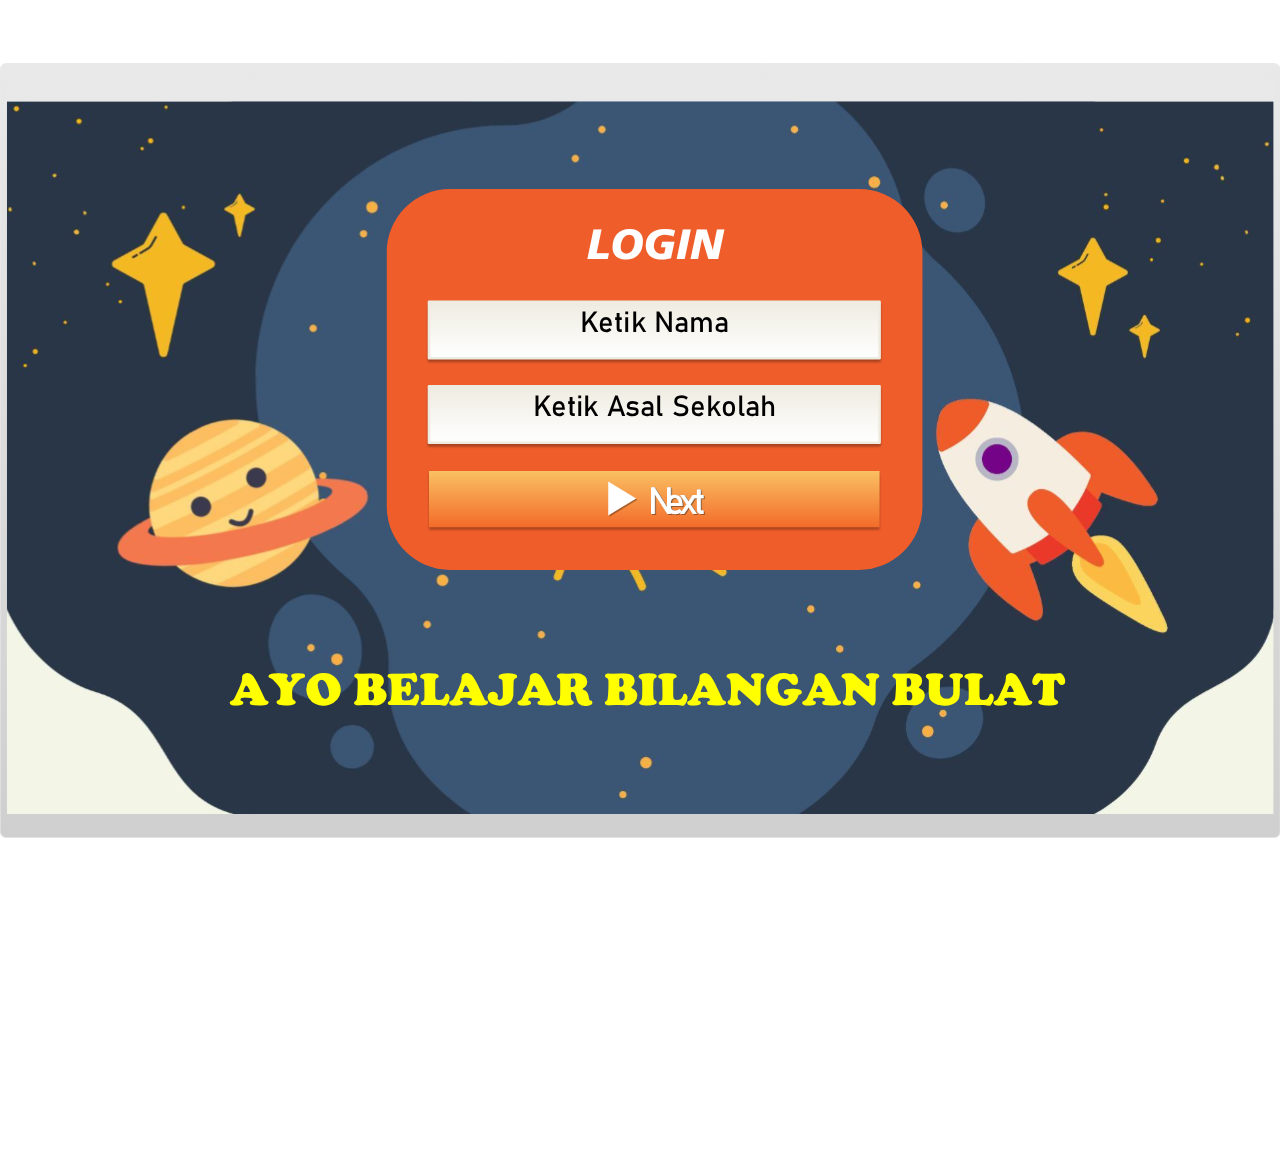
<file: story_html5.html>
<!doctype html>
<html lang="en-US">
<head>
  <meta charset="utf-8" />
  <!-- Created using Storyline 3 - http://www.articulate.com  -->
  <!-- version: 3.3.15007.0 -->
  <title>Trial 1</title>
  <meta http-equiv="x-ua-compatible" content="IE=edge" />
  <meta name="viewport" content="width=device-width, initial-scale=1.0, user-scalable=no, minimal-ui" />
  <meta name="apple-mobile-web-app-capable" content="yes" />

  <style rel="stylesheet" data-noprefix>.slide-loader{position:absolute;pointer-events:none;left:50%;top:50%;-webkit-animation:spin 1.8s linear infinite;-moz-animation:spin 1.8s linear infinite;-ms-animation:spin 1.8s linear infinite;animation:spin 1.8s linear infinite;width:100px;height:100px;-webkit-transform:translate(-50%, -50%);z-index:10000;background:transparent url("[data-uri]") no-repeat center center}.mobile-chrome-warning{position:fixed;width:300px;height:75px;bottom:0px;background:rgba(0,0,0,0.0001);display:none;pointer-events:none;z-index:99}.mobile-chrome-warning-btn{position:absolute;left:-16px;top:-15px;width:107px;height:107px;background:rgba(0,0,0,0.6);border-radius:50%;border:1px solid rgba(255,255,255,0.2);pointer-events:all;-webkit-transform:scale(0.6)}.mobile-chrome-warning-btn svg{position:absolute;left:60%;top:58%;-webkit-transform:translate(-50%, -50%)}.mobile-chrome-warning-bubble{position:relative;color:white;padding:10px;background:rgba(0,0,0,0.8);border-radius:5px;float:left;margin-left:100px;margin-top:15px;pointer-events:none}.mobile-chrome-warning-bubble:before{position:absolute;top:8.5px;left:-20px;width:30px;height:30px;content:'';display:block;width:0;height:0;border-style:solid;border-width:12.5px 20px 12.5px 0;border-color:transparent rgba(0,0,0,0.8) transparent transparent;pointer-events:none}.is-mobile .swipe-resume-arrow{position:fixed;top:30%;left:50%;-webkit-transform:translate(-50%, 0);width:12%}.is-mobile .mobile-chrome-warning-text{position:fixed;top:56%;left:50%;-webkit-transform:translate(-50%, 0);height:30%;width:80%;line-height:43px;text-align:center;color:#aeb7bd;word-break:break-word;font-size:20px}.slide-loader .mobile-loader-dot{display:none}@-ms-keyframes spin{from{-ms-transform:translate(-50%, -50%) rotate(0deg)}to{-ms-transform:translate(-50%, -50%) rotate(360deg)}}@-moz-keyframes spin{from{-moz-transform:translate(-50%, -50%) rotate(0deg)}to{-moz-transform:translate(-50%, -50%) rotate(360deg)}}@-webkit-keyframes spin{from{-webkit-transform:translate(-50%, -50%) rotate(0deg)}to{-webkit-transform:translate(-50%, -50%) rotate(360deg)}}@keyframes spin{from{transform:translate(-50%, -50%) rotate(0deg)}to{transform:translate(-50%, -50%) rotate(360deg)}}body.is-mobile{background:black !important}body.is-theme-unified{background:#1b1a1a}.is-mobile .load-container,.is-theme-unified .load-container{position:absolute;left:0;top:0;width:100%;height:100%;background-color:rgba(0,0,0,0.5);z-index:1;visibility:visible;-webkit-transition:visibility 250ms, opacity 250ms linear;-moz-transition:visibility 250ms, opacity 250ms linear;-mz-transition:visibility 250ms, opacity 250ms linear;transition:visibility 250ms, opacity 250ms linear;pointer-events:none}.is-mobile .hide-slide-loader .load-container,.is-theme-unified .hide-slide-loader .load-container{opacity:0;visibility:hidden}.is-mobile .slide-loader,.is-theme-unified .slide-loader{-webkit-animation:none;-moz-animation:none;-ms-animation:none;animation:none;background:none;text-align:center;width:120px;height:80px;top:60%}.is-theme-unified .slide-loader{top:50%}.is-mobile .slide-loader .mobile-loader-dot,.is-theme-unified .slide-loader .mobile-loader-dot{width:30px;height:30px;background-color:white;border-radius:100%;display:inline-block;-webkit-animation:slide-loader 1s ease-in-out 0s infinite both;-moz-animation:slide-loader 1s ease-in-out 0s infinite both;-ms-animation:slide-loader 1s ease-in-out 0s infinite both;animation:slide-loader 1s ease-in-out 0s infinite both}.is-mobile .slide-loader .dot1,.is-theme-unified .slide-loader .dot1{-webkit-animation-delay:-0.2s;-moz-animation-delay:-0.2s;-ms-animation-delay:-0.2s;animation-delay:-0.2s}.is-mobile .slide-loader .dot2,.is-theme-unified .slide-loader .dot2{-webkit-animation-delay:-0.1s;-moz-animation-delay:-0.1s;-ms-animation-delay:-0.1s;animation-delay:-0.1s}@-ms-keyframes slide-loader{0%,80%,100%{-ms-transform:scale(0.6)}40%{-ms-transform:scale(0)}}@-moz-keyframes slide-loader{0%,80%,100%{-moz-transform:scale(0.6)}40%{-moz-transform:scale(0)}}@-webkit-keyframes slide-loader{0%,80%,100%{-webkit-transform:scale(0.6)}40%{-webkit-transform:scale(0)}}@keyframes slide-loader{0%,80%,100%{transform:scale(0.6)}40%{transform:scale(0)}}.mobile-load-title-overlay{display:none}.is-mobile .mobile-load-title-overlay,.is-touchable .mobile-load-title-overlay{display:block;position:fixed;top:0;right:0;bottom:0;left:0;z-index:999;pointer-events:none}.is-mobile .mobile-load-title-overlay .mobile-load-title,.is-touchable .mobile-load-title-overlay .mobile-load-title{position:relative;height:30%;width:80%;margin:0 auto;line-height:43px;text-align:center;color:#aeb7bd;word-break:break-word}@media only screen and (min-width: 320px) and (orientation: landscape){.is-mobile .mobile-load-title,.is-touchable .mobile-load-title{font-size:28.8px;-moz-transform:translateY(33%);-ms-transform:translateY(33%);-webkit-transform:translateY(33%);transform:translateY(33%)}}@media only screen and (min-width: 320px) and (orientation: portrait){.is-mobile .slide-loader,.is-touchable .slide-loader{top:55%}.is-mobile .mobile-load-title,.is-touchable .mobile-load-title{font-size:28.8px;-moz-transform:translateY(35%);-ms-transform:translateY(35%);-webkit-transform:translateY(35%);transform:translateY(35%)}}
</style>

  
</head>
<body style="background: #FFFFFF" class="cs-HTML is-theme-classic" role="application">
  <!-- 360 -->
  <script>!function(e){var i=/iPhone/i,o=/iPod/i,n=/iPad/i,t=/(?=.*\bAndroid\b)(?=.*\bMobile\b)/i,d=/Android/i,s=/(?=.*\bAndroid\b)(?=.*\bSD4930UR\b)/i,b=/(?=.*\bAndroid\b)(?=.*\b(?:KFOT|KFTT|KFJWI|KFJWA|KFSOWI|KFTHWI|KFTHWA|KFAPWI|KFAPWA|KFARWI|KFASWI|KFSAWI|KFSAWA)\b)/i,r=/IEMobile/i,h=/(?=.*\bWindows\b)(?=.*\bARM\b)/i,a=/BlackBerry/i,l=/BB10/i,p=/Opera Mini/i,f=/(CriOS|Chrome)(?=.*\bMobile\b)/i,u=/(?=.*\bFirefox\b)(?=.*\bMobile\b)/i,c=new RegExp("(?:Nexus 7|BNTV250|Kindle Fire|Silk|GT-P1000)","i"),w=function(e,i){return e.test(i)},A=function(e){var A=e||navigator.userAgent,v=A.split("[FBAN");return"undefined"!=typeof v[1]&&(A=v[0]),this.apple={phone:w(i,A),ipod:w(o,A),tablet:!w(i,A)&&w(n,A),device:w(i,A)||w(o,A)||w(n,A)},this.amazon={phone:w(s,A),tablet:!w(s,A)&&w(b,A),device:w(s,A)||w(b,A)},this.android={phone:w(s,A)||w(t,A),tablet:!w(s,A)&&!w(t,A)&&(w(b,A)||w(d,A)),device:w(s,A)||w(b,A)||w(t,A)||w(d,A)},this.windows={phone:w(r,A),tablet:w(h,A),device:w(r,A)||w(h,A)},this.other={blackberry:w(a,A),blackberry10:w(l,A),opera:w(p,A),firefox:w(u,A),chrome:w(f,A),device:w(a,A)||w(l,A)||w(p,A)||w(u,A)||w(f,A)},this.seven_inch=w(c,A),this.any=this.apple.device||this.android.device||this.windows.device||this.other.device||this.seven_inch,this.phone=this.apple.phone||this.android.phone||this.windows.phone,this.tablet=this.apple.tablet||this.android.tablet||this.windows.tablet,"undefined"==typeof window?this:void 0},v=function(){var e=new A;return e.Class=A,e};"undefined"!=typeof module&&module.exports&&"undefined"==typeof window?module.exports=A:"undefined"!=typeof module&&module.exports&&"undefined"!=typeof window?module.exports=v():"function"==typeof define&&define.amd?define("isMobile",[],e.isMobile=v()):e.isMobile=v()}(this);</script>

  <div id="preso"></div>
  <script>
    window.globals = {
      DATA_PATH_BASE: '',
      lmsPresent: false,
      tinCanPresent: false,
      aoSupport: false,
      scale: 'show all',
      captureRc: false,
      browserSize: 'default',
      bgColor: '#FFFFFF',
      features: '',
      themeName: 'classic',
      preloaderColor: '#FFFFFF',

      
      parseParams: function(qs) {
        if (window.globals.parsedParams != null) {
          return window.globals.parsedParams;
        }
        qs = (qs || window.location.search.substr(1)).split('+').join(' ');
        var params = {},
            tokens,
            re = /[?&]?([^=]+)=([^&]*)/g;

        while (tokens = re.exec(qs)) {
          params[decodeURIComponent(tokens[1]).trim()] =
            decodeURIComponent(tokens[2]).trim();
        }
        window.globals.parsedParams = params;
        return params;
      },

    };
    

    (function() {
      var params = window.globals.parseParams();

      if (window.globals.themeName !== 'classic') {
        
        if (params.deviceType != null) {
          window.isMobile.phone = params.deviceType === 'phone';
          window.isMobile.tablet = params.deviceType === 'tablet';
          window.isMobile.any = window.isMobile.phone || window.isMobile.tablet;
        }

        
        if (params.devicepreview != null) {
          window.isMobile.phone = params.phone  == '1';
          window.isMobile.tablet = params.devicepreview === '1' && params.phone == null;
          window.isMobile.any = window.isMobile.phone || window.isMobile.tablet;
        }


        if (window.isMobile.any) {
          document.body.classList.add('is-touchable-tablet');
          if (window.isMobile.phone) {
            document.body.classList.add('is-touchable-phone');
          }
        }
      } else if (window.isMobile.any) {
        document.body.classList.add('is-mobile');
      }
    })();
  </script>
  <script SRC="story_content/user.js" TYPE="text/javascript"></script>
  <div class="slide-loader"></div>

  <script type="text/javascript">
    if (window.isMobile.any || window.globals.themeName === 'unified') { var doc = document, loader = doc.body.querySelector('.slide-loader'); [ 1, 2, 3 ].forEach(function(n) { var d = doc.createElement('div'); d.style.backgroundColor = window.globals.preloaderColor; d.classList.add('mobile-loader-dot'); d.classList.add('dot' + n); loader.appendChild(d);
      });
    }
  </script>

  <div class="mobile-load-title-overlay">
    <div class="mobile-load-title">Trial 1</div>
  </div>
  <script>
    
    if (window.autoSpider && window.vInterfaceObject) {
      document.querySelector('.mobile-load-title-overlay').style.display = 'none';
    }
  </script>

  <div class="mobile-chrome-warning">
    <div class="mobile-chrome-warning-btn">
        <svg xmlns="http://www.w3.org/2000/svg" version="1.1" xmlns:xlink="http://www.w3.org/1999/xlink" preserveAspectRatio="none" x="0px" y="0px" width="107px" height="78px" viewBox="0 0 107 78">

          <g id="mobile-chrome-warning-arrow">
            <path fill="white" stroke="none" d="
            M 24.1 31.4
            L 12.05 15.85 0 31.4 8.3 31.4 8.3 54 15.25 54 15.25 31.4 24.1 31.4 Z"/>
          </g>

          <path id="mobile-chrome-warning-hand" stroke="white" stroke-width="2" stroke-linejoin="round" stroke-linecap="round" fill="none" d="
          M 37.55 16.1
          Q 36.3 14.8 36.3 13.1 36.3 11.45 37.55 10.15 38.85 8.9 40.55 8.9 42.2 8.9 43.5 10.15
          L 46.75 13.375 46.75 13.35
          Q 45.5 12.05 45.5 10.35 45.5 8.7 46.75 7.4 48.05 6.15 49.75 6.15 51.4 6.15 52.7 7.4
          L 57 11.65
          Q 56.05 10.4828125 56.05 9 56.05 7.3 57.3 6 58.6 4.8 60.3 4.8 62 4.8 63.3 6
          L 74.3 17
          Q 76.3 19.05 77.5 21.55 78.75 24.05 79.1 26.9 79.4 29.7 80.65 32.25 81.85 34.75 83.85 36.75
          L 85.6 38.5 69.5 54.6
          Q 68.25 53.35 66.5 52.1 64.75 50.8 62.85 49.85 60.95 48.85 59.25 48.5
          L 32 42.5
          Q 31.15 42.3 30.45 41.8 29.1 40.8 28.85 39.3 28.6 37.85 29.35 36.55 30.05 35.25 31.65 34.7
          L 31.9 34.65
          Q 32.55 34.45 33.25 34.45
          L 44.3 34.9 17.65 8.2
          Q 16.4 6.9 16.4 5.2 16.4 3.55 17.65 2.25 18.95 1 20.65 1 22.3 1 23.6 2.25
          L 37.55 16.1 39.2 17.75
          M 58.95 13.65
          L 58.075 12.775 57.3 12
          Q 57.140234375 11.833984375 57 11.65
          L 58.075 12.775
          M 46.75 13.375
          L 48.4 15"/>

        </svg>
      </div>

      <div class="mobile-chrome-warning-bubble">
        Drag up for fullscreen
      </div>
  </div>

  

  <link rel="stylesheet" href="html5/lib/stylesheets/main.min.css" data-noprefix />
  <link rel="stylesheet" href="html5/data/css/output.min.css" data-noprefix />
  <script data-main="app/scripts/init.generated" src="html5/lib/scripts/app.min.js"></script>
</body>
</html>
</file>
<file: html5/lib/stylesheets/main.min.css>
html{font-size:100%;line-height:1.5em}html{font-family:sans-serif;-ms-text-size-adjust:100%;-webkit-text-size-adjust:100%}body{margin:0}article,aside,details,figcaption,figure,footer,header,hgroup,main,menu,nav,section,summary{display:block}audio,canvas,progress,video{display:inline-block;*display:inline;*zoom:1;vertical-align:baseline}audio:not([controls]){display:none;height:0}[hidden]{display:none}template{display:none}a{background-color:transparent}a:active,a:hover{outline:0}abbr[title]{border-bottom:1px dotted}b,strong{font-weight:bold}blockquote{margin:1.5em 40px}dfn{font-style:italic}h1{font-size:2em;line-height:1.5em;margin-top:.75em;margin-bottom:.75em}h2{font-size:1.5em;line-height:2em;margin-top:1em;margin-bottom:1em}h3{font-size:1.17em;line-height:1.28205em;margin-top:1.28205em;margin-bottom:1.28205em}h4{font-size:1em;line-height:1.5em;margin-top:1.5em;margin-bottom:1.5em}h5{font-size:.83em;line-height:1.80723em;margin-top:1.80723em;margin-bottom:1.80723em}h6{font-size:.67em;line-height:2.23881em;margin-top:2.23881em;margin-bottom:2.23881em}mark{background:#ff0;color:#000}p,pre{margin:1.5em 0}small{font-size:80%}sub,sup{font-size:75%;line-height:0;position:relative;vertical-align:baseline}sup{top:-0.5em}sub{bottom:-0.25em}dl,menu,ol,ul{margin:1.5em 0}dd{margin:0 0 0 40px}menu,ol,ul{padding:0 0 0 40px}nav ul,nav ol{list-style:none;list-style-image:none}img{border:0;-ms-interpolation-mode:bicubic}svg:not(:root){overflow:hidden}figure{margin:1.5em 40px}hr{-moz-box-sizing:content-box;-webkit-box-sizing:content-box;box-sizing:content-box;height:0}pre{overflow:auto}code,kbd,pre,samp{font-family:monospace, monospace;font-size:1em}form{margin:0}button,input,optgroup,select,textarea{color:inherit;font:inherit;margin:0;*font-family:sans-serif;*vertical-align:middle}button{overflow:visible}button,select{text-transform:none}button,html input[type="button"],input[type="reset"],input[type="submit"]{-webkit-appearance:button;cursor:pointer;*overflow:visible}button[disabled],html input[disabled]{cursor:default}button::-moz-focus-inner,input::-moz-focus-inner{border:0;padding:0}input{line-height:normal}input[type="checkbox"],input[type="radio"]{-moz-box-sizing:border-box;-webkit-box-sizing:border-box;box-sizing:border-box;padding:0;*height:13px;*width:13px}input[type="number"]::-webkit-inner-spin-button,input[type="number"]::-webkit-outer-spin-button{height:auto}input[type="search"]{-webkit-appearance:textfield;-moz-box-sizing:content-box;-webkit-box-sizing:content-box;box-sizing:content-box}input[type="search"]::-webkit-search-cancel-button,input[type="search"]::-webkit-search-decoration{-webkit-appearance:none}fieldset{margin:0 2px;border-color:#c0c0c0;border-top-width:.0625em;border-top-style:solid;padding-top:.4625em;border-bottom-width:.0625em;border-bottom-style:solid;padding-bottom:.9125em;border-left-width:.0625em;border-left-style:solid;padding-left:.875em;border-right-width:.0625em;border-right-style:solid;padding-right:.875em}legend{border:0;padding:0;*margin-left:-7px}textarea{overflow:auto}optgroup{font-weight:bold}table{border-collapse:collapse;border-spacing:0}td,th{padding:0}div.popup-pane p strong,div.popup-pane p em,.presenter-name{white-space:nowrap;overflow:hidden;text-overflow:ellipsis}.offscreen{position:absolute;left:-9999px !important}.invisible{visibility:hidden !important}.visible{visibility:visible !important}.transparent{opacity:0 !important}.hidden{display:none !important}.accessibility,.slider{position:absolute;top:0;left:0;height:1px;width:1px;overflow:hidden;opacity:0}.accessibility:focus,.slider:focus{outline:none}.scrollable,.is-desktop .panel-content,.is-desktop .panel-section-content{overflow:auto}.focused{outline:none !important}rect.focused{fill:none;outline:none !important;stroke:yellow}.align-left{text-align:left !important}.align-right{text-align:right !important}.align-center{text-align:center !important}.align-flex-start{display:-webkit-box;display:-webkit-flex;display:-moz-flex;display:-ms-flexbox;display:flex;-webkit-box-align:start;-ms-flex-align:start;-webkit-align-items:flex-start;-moz-align-items:flex-start;align-items:flex-start}.align-flex-center{display:-webkit-box;display:-webkit-flex;display:-moz-flex;display:-ms-flexbox;display:flex;-webkit-box-align:center;-ms-flex-align:center;-webkit-align-items:center;-moz-align-items:center;align-items:center}.align-flex-end{display:-webkit-box;display:-webkit-flex;display:-moz-flex;display:-ms-flexbox;display:flex;-webkit-box-align:end;-ms-flex-align:end;-webkit-align-items:flex-end;-moz-align-items:flex-end;align-items:flex-end}.inflexible,.is-desktop .controls .relative-nav,.is-desktop .submit-all-button,.tabs,.is-desktop .panel-section-header,.is-desktop .panel-header,.is-desktop .panel-footer,.header-primary{-webkit-box-flex:none;-webkit-flex:none !important;-moz-box-flex:none;-moz-flex:none !important;-ms-flex:none !important;flex:none !important}.auto-flexible{-webkit-box-flex:auto;-webkit-flex:auto !important;-moz-box-flex:auto;-moz-flex:auto !important;-ms-flex:auto !important;flex:auto !important}.initial-flexible{-webkit-box-flex:0;-webkit-flex:0 1 auto !important;-moz-box-flex:0;-moz-flex:0 1 auto !important;-ms-flex:0 1 auto !important;flex:0 1 auto !important}.bleed{padding:0 !important}.unstyled,.is-desktop .btn,.choice-list,.tabs,.is-desktop .outline-list{margin:0;padding:0;list-style:none;border:none;background:none}.force-unstyled,.progress-control .btn-unstyled,.progress-control .choice-list .choice-list-trigger,.choice-list .progress-control .choice-list-trigger,.progress-control .tabs>li>.tabs-trigger{background:none !important;border:none !important;box-shadow:none !important}.text-compact,.choice-list .choice-list-trigger,.tabs>li>.tabs-trigger,.is-desktop .outline-list li a{display:inline-block;max-width:100%;overflow:hidden;white-space:nowrap;text-overflow:ellipsis}.text-rtl,.text-direction-rtl .is-desktop .controls,.text-direction-rtl .is-desktop .controls-group,.text-direction-rtl .tabs,.text-direction-rtl .is-mobile .panel-content,.text-direction-rtl .is-desktop .panel-content,.text-direction-rtl .is-desktop .panel-header,.text-direction-rtl .topmenu-panel{direction:rtl;unicode-bidi:bidi-override;text-align:right}.text-align-sub{vertical-align:sub}.text-align-middle{vertical-align:middle}.ui-draggable{z-index:99}.ui-droppable{z-index:98}.ui-draggable-dragging{z-index:9999}.border-base,input[type='text'],input[type='search'],.is-desktop .btn,.progress-control,.progress-bar-seek,.search-input input[type="search"],.presentation-wrapper:after,.topmenu-tab,.topmenu-panel{border-style:solid;border-width:1px}.cursor-hover:hover,.rotatable:hover{cursor:pointer}.cursor-hover:hover *,.rotatable:hover *{cursor:pointer}.cursor-default{cursor:default !important}.cursor-default *{cursor:default !important}.opaque{pointer-events:all !important}.non-eventable{pointer-events:none}.full-size{height:100%;position:relative;width:100%}.abs{position:absolute}.tweenable{will-change:opacity, transform}*{box-sizing:border-box}html,body{height:100%}html{font-size:62.5%;-webkit-user-select:none;-moz-user-select:none;-ms-user-select:none;user-select:none}body{font-size:1.3rem;line-height:1.2;font-family:sans-serif;overflow:hidden}body.is-desktop.is-too-tall{overflow-y:scroll}body.is-desktop.has-scrollbar{overflow:scroll}body.is-desktop.is-too-wide{overflow-x:scroll}body.is-desktop *{-webkit-font-smoothing:subpixel-antialiasing}body.is-mobile::-webkit-scrollbar,body.is-mobile *::-webkit-scrollbar{-webkit-appearance:none;display:none}a{color:inherit;text-decoration:none}input[type='text'],input[type='search']{border-radius:4px;padding:.3em .5em}hr{position:absolute;top:0;left:0;width:100%;height:1px;background:none;border:0;border-top-style:solid;border-top-width:1px;color:none;margin:0}.is-desktop .grid-center{-webkit-box-pack:center;-ms-flex-pack:center;-webkit-justify-content:center;-moz-justify-content:center;justify-content:center;-webkit-box-align:center;-ms-flex-align:center;-webkit-align-items:center;-moz-align-items:center;align-items:center}.is-desktop .grid-row{max-width:100%;max-height:100%;display:-webkit-box;display:-webkit-flex;display:-moz-flex;display:-ms-flexbox;display:flex;-webkit-box-direction:normal;-webkit-box-orient:horizontal;-webkit-flex-direction:row;-moz-flex-direction:row;-ms-flex-direction:row;flex-direction:row}.is-desktop .grid-row.grid-reverse{-webkit-box-direction:reverse;-webkit-box-orient:horizontal;-webkit-flex-direction:row-reverse;-moz-flex-direction:row-reverse;-ms-flex-direction:row-reverse;flex-direction:row-reverse}.is-desktop .grid-row.grid-horz-center{-webkit-box-pack:center;-ms-flex-pack:center;-webkit-justify-content:center;-moz-justify-content:center;justify-content:center}.is-desktop .grid-row.grid-vert-center{-webkit-box-align:center;-ms-flex-align:center;-webkit-align-items:center;-moz-align-items:center;align-items:center}.is-desktop .grid-row>*{-webkit-box-flex:1;-webkit-flex:1;-moz-box-flex:1;-moz-flex:1;-ms-flex:1;flex:1;max-width:100%}.is-desktop .grid-row-align-start{-webkit-box-pack:start;-ms-flex-pack:start;-webkit-justify-content:flex-start;-moz-justify-content:flex-start;justify-content:flex-start}.is-desktop .grid-row-align-end{-webkit-box-pack:end;-ms-flex-pack:end;-webkit-justify-content:flex-end;-moz-justify-content:flex-end;justify-content:flex-end}.is-desktop .grid-col{max-width:100%;max-height:100%;display:-webkit-box;display:-webkit-flex;display:-moz-flex;display:-ms-flexbox;display:flex;-webkit-box-direction:normal;-webkit-box-orient:vertical;-webkit-flex-direction:column;-moz-flex-direction:column;-ms-flex-direction:column;flex-direction:column}.is-desktop .grid-col.grid-reverse{-webkit-box-direction:reverse;-webkit-box-orient:vertical;-webkit-flex-direction:column-reverse;-moz-flex-direction:column-reverse;-ms-flex-direction:column-reverse;flex-direction:column-reverse}.is-desktop .grid-col.grid-horz-center{-webkit-box-align:center;-ms-flex-align:center;-webkit-align-items:center;-moz-align-items:center;align-items:center}.is-desktop .grid-col.grid-vert-center{-webkit-box-pack:center;-ms-flex-pack:center;-webkit-justify-content:center;-moz-justify-content:center;justify-content:center}.is-desktop .grid-col>*{-webkit-box-flex:1;-webkit-flex:1;-moz-box-flex:1;-moz-flex:1;-ms-flex:1;flex:1;max-height:100%}.caption{font-family:"Open Sans Full", Helvetica, Arial, sans-serif;position:fixed;pointer-events:none;z-index:1;display:flex;align-items:center;flex-direction:column;bottom:0px;margin-bottom:10px;width:60vw;left:50vw;transform:translateX(-50%) translateZ(0)}.caption>div{pointer-events:none;width:100%;text-align:center}.caption p{display:inline-block;pointer-events:none;padding:10px;text-shadow:-1px 0px black, 0px 1px black, 1px 0px black, 0px -1px black;color:#ffffff;border-radius:4px;background:#31373a;margin:0 0 10px 0;padding:10px;text-align:center;line-height:1.5}.caption p p:last-child{margin-bottom:0}.caption p q:before,.caption p q:after{content:''}.is-mobile .caption.caption--centered{-moz-transform:translate(-50%, -50%);-ms-transform:translate(-50%, -50%);-webkit-transform:translate(-50%, -50%);transform:translate(-50%, -50%);bottom:auto}.is-desktop .caption{position:absolute;width:60%;left:50%}.caption-controls{margin-right:10px}.text-direction-rtl .is-desktop .caption-controls{margin-left:10px;margin-right:0}.caption-controls .caption-btn.button-tapped{background:rgba(0,0,0,0.2)}.caption-controls .caption-btn svg{margin-left:2px;margin-top:6px}[class*='icon-']{font-style:normal;display:inline-block}.error-icon{position:absolute;top:5px;left:calc(50% - 32px);height:30px;width:25px;z-index:999}input,textarea{pointer-events:all}input:focus,textarea:focus{outline:none}button{cursor:pointer}button:focus{outline:none}.is-desktop .btn{border-radius:7px;color:inherit;cursor:pointer;display:inline-block;font-weight:bold;height:30px;line-height:28px;min-width:30px;padding:0 8px;text-align:center;text-decoration:none;vertical-align:bottom}.btn-unstyled,.choice-list .choice-list-trigger,.tabs>li>.tabs-trigger{background:none;border:none;color:inherit;display:inline-block;height:inherit;line-height:inherit;padding:0;text-align:inherit}.btn-stretch{width:100%}.is-desktop .controls{-webkit-box-pack:justify;-ms-flex-pack:justify;-webkit-justify-content:space-between;-moz-justify-content:space-between;justify-content:space-between;max-height:30px;min-height:28px;line-height:30px;margin-top:16px;margin-bottom:5px;position:relative}.is-desktop .controls .btn{padding:0 8px 0 6px}.is-desktop .controls .btn:not(.hidden) ~ .btn{margin-left:7px}.text-direction-rtl .is-desktop .controls .btn:not(.hidden) ~ .btn{margin-left:0;margin-right:10px}.text-direction-rtl .is-desktop .controls .btn:first-of-type{margin-left:0}.is-desktop .controls .relative-nav .btn{min-width:71px}.text-direction-rtl .is-desktop .controls-group>.grid-row{-webkit-box-direction:reverse;-webkit-box-orient:horizontal;-webkit-flex-direction:row-reverse;-moz-flex-direction:row-reverse;-ms-flex-direction:row-reverse;flex-direction:row-reverse}.is-desktop .controls-group:not(:last-child){margin-right:10px}.text-direction-rtl .is-desktop .controls-group:not(:last-child){margin-left:10px;margin-right:0}.is-desktop .controls-group.play-only{-webkit-box-flex:initial;-webkit-flex:initial;-moz-box-flex:initial;-moz-flex:initial;-ms-flex:initial;flex:initial}.is-desktop .control-bar{position:relative;border-radius:7px}.is-desktop .control-actions{margin-left:auto;-webkit-box-flex:0;-webkit-flex:0 0 auto;-moz-box-flex:0;-moz-flex:0 0 auto;-ms-flex:0 0 auto;flex:0 0 auto}.is-desktop .control-actions .btn-icon{align-items:center;display:inline-flex;height:28px;margin-right:2px;vertical-align:top;position:relative;left:-5px}.text-direction-rtl .is-desktop .control-actions .btn-icon{margin-right:0;margin-left:2px;left:5px}.is-desktop .control-actions .text+.btn-icon{margin-right:0;margin-left:4px;position:relative;left:4px}.text-direction-rtl .is-desktop .control-actions .text+.btn-icon{margin-right:4px;margin-left:0;left:-1px}.text-direction-rtl .is-desktop .control-actions{margin-left:0;margin-right:auto}.is-desktop .submit-all-button button:not(.hidden){margin-right:7px}.text-direction-rtl .is-desktop .submit-all-button button:not(.hidden){margin-right:0;margin-left:7px}.hide-frame #main-window .controls{display:none}.circle-progress{position:absolute;left:2px;top:11.5px;z-index:-1}.btn.cs-disabled{pointer-events:none;opacity:0.5;cursor:default}.slider-bar{position:absolute;top:auto;bottom:0;height:120px}.slider-bar input[type='range']{box-sizing:content-box;padding:0px;position:absolute;bottom:0;left:50%;-moz-transform-origin:0 50%;-ms-transform-origin:0 50%;-webkit-transform-origin:0 50%;transform-origin:0 50%;-moz-transform:rotate(-90deg);-ms-transform:rotate(-90deg);-webkit-transform:rotate(-90deg);transform:rotate(-90deg);-moz-appearance:none;-webkit-appearance:none;width:100px;height:7px;outline:none}.slider-bar input[type='range']::-webkit-slider-runnable-track{border-style:solid;border-width:1px;height:7px}.slider-bar input[type='range']::-webkit-slider-thumb{-webkit-appearance:none;border-style:solid;border-width:1px;display:block;width:8px;height:20px;margin-top:-7px}.slider-bar input[type='range']::-webkit-slider-thumb:hover{cursor:pointer}.slider-bar input[type='range']::-moz-range-track{border-style:solid;border-width:1px;height:5px}.slider-bar input[type='range']::-moz-range-track:hover{cursor:pointer}.slider-bar input[type='range']::-moz-range-thumb{display:block;border-radius:0;width:5px;height:20px;margin-top:-8px}.slider-bar input[type='range']::-moz-range-thumb:hover{cursor:pointer}.slider-bar input[type='range']::-moz-focus-outer{border:0}@media screen and (min-width: 0\0){.slider-bar input[type='range']{bottom:23px !important;height:22px}.slider-bar input[type='range']::-ms-thumb{margin-top:0}}@supports (-ms-accelerator: true){.slider-bar input[type='range']{bottom:23px !important;height:22px}.slider-bar input[type='range']::-ms-thumb{margin-top:0}}.slider-bar input[type='range']::-ms-track{border-style:solid;border-width:1px;color:transparent;height:7px}.slider-bar input[type='range']::-ms-fill-lower,.slider-bar input[type='range']::-ms-fill-upper{background:transparent}.slider-bar input[type='range']::-ms-thumb{border-style:solid;border-width:1px;width:5px;height:20px}input[type=range]::-ms-tooltip{display:none}.progress-control{height:30px;padding:5px 5px 0}.progress-control .btn-unstyled,.progress-control .choice-list .choice-list-trigger,.choice-list .progress-control .choice-list-trigger,.progress-control .tabs>li>.tabs-trigger{width:24px;height:24px;line-height:24px;text-align:center}.progress-bar{margin:0 5px;position:relative;cursor:pointer;text-align:right;overflow:hidden}.progress-bar-inner{width:100%;height:100%;position:relative}.progress-bar-inner input[type='range']{position:absolute;top:0;left:0;-moz-appearance:none;-webkit-appearance:none;width:100%;height:16px;cursor:pointer;display:block;opacity:0;z-index:2}.text-direction-rtl .progress-bar-inner input[type='range']{transform:scale(-1, 1)}.progress-bar-inner input[type='range']::-moz-range-thumb{border-radius:0;width:1px}.progress-bar-inner input[type='range']::-ms-thumb{border-radius:0;width:1px}.progress-bar-inner input[type='range']::-webkit-slider-thumb{-webkit-appearance:none;border-radius:0;width:1px}.progress-bar-seek{width:100%;height:18px;border-radius:4px;display:block;overflow:hidden;position:relative;z-index:1}.progress-bar-fill{height:100%;position:absolute;top:0;left:0}.progress-bar-elapsed-time{position:absolute;top:0px;right:5px;z-index:1;font-weight:bold;font-size:92.307%;color:#454545}.progress-bar-total-duration{display:inline-block}.choice-list .choice-list-trigger{display:block;width:100%;padding:.25em;text-decoration:none}.tabs-wrap{display:-webkit-box;display:-webkit-flex;display:-moz-flex;display:-ms-flexbox;display:flex;-webkit-box-direction:normal;-webkit-box-orient:vertical;-webkit-flex-direction:column;-moz-flex-direction:column;-ms-flex-direction:column;flex-direction:column;overflow:hidden;overflow:visible;height:100%;min-height:0}.tabs-wrap>*{-webkit-box-flex:1;-webkit-flex:1 1;-moz-box-flex:1;-moz-flex:1 1;-ms-flex:1 1;flex:1 1}.tabs{font-size:92.307%;line-height:18px;text-align:left;white-space:nowrap}.tabs.fill-width>li>.tabs-trigger{padding:0px 3px}.tabs>li{border-radius:4px 4px 0 0;border-radius:6px 6px 0 0;display:inline-block;font-weight:bold;height:100%;text-align:center}.tabs>li>.tabs-trigger{padding:0px 8px;line-height:2.1}.is-desktop .panel-content,.is-desktop .panel-section-header,.is-desktop .panel-section-content,.is-desktop .panel-header,.is-desktop .panel-footer{padding:10px}.is-desktop .panel{display:-webkit-box;display:-webkit-flex;display:-moz-flex;display:-ms-flexbox;display:flex;-webkit-box-direction:normal;-webkit-box-orient:horizontal;-webkit-flex-direction:row;-moz-flex-direction:row;-ms-flex-direction:row;flex-direction:row;overflow:hidden;flex:1 1}.is-desktop .panel>*{-webkit-box-flex:1;-webkit-flex:1 1;-moz-box-flex:1;-moz-flex:1 1;-ms-flex:1 1;flex:1 1}.is-desktop .panel>*{display:-webkit-box;display:-webkit-flex;display:-moz-flex;display:-ms-flexbox;display:flex;-webkit-box-direction:normal;-webkit-box-orient:vertical;-webkit-flex-direction:column;-moz-flex-direction:column;-ms-flex-direction:column;flex-direction:column;overflow:hidden}.is-desktop .panel>*>*{-webkit-box-flex:1;-webkit-flex:1 1;-moz-box-flex:1;-moz-flex:1 1;-ms-flex:1 1;flex:1 1}.is-desktop .panel:not(.active){display:none}.is-desktop .panel h1,.is-desktop .panel h2,.is-desktop .panel h3,.is-desktop .panel h4,.is-desktop .panel h5,.is-desktop .panel h6{margin:0}.is-desktop .tab-close{display:none}.is-desktop .panel-content{display:-webkit-box;display:-webkit-flex;display:-moz-flex;display:-ms-flexbox;display:flex;-webkit-box-direction:normal;-webkit-box-orient:vertical;-webkit-flex-direction:column;-moz-flex-direction:column;-ms-flex-direction:column;flex-direction:column;overflow:hidden;overflow-y:auto;overflow-x:hidden;border-radius:0 0 4px 4px;font-size:84.615%;word-wrap:break-word}.is-desktop .panel-content>*{-webkit-box-flex:1;-webkit-flex:1 1;-moz-box-flex:1;-moz-flex:1 1;-ms-flex:1 1;flex:1 1}.is-desktop .panel-content:not(:last-child){border-bottom-left-radius:0px;border-bottom-right-radius:0px}.is-desktop .panel-section{display:-webkit-box;display:-webkit-flex;display:-moz-flex;display:-ms-flexbox;display:flex;-webkit-box-direction:normal;-webkit-box-orient:vertical;-webkit-flex-direction:column;-moz-flex-direction:column;-ms-flex-direction:column;flex-direction:column;overflow:hidden}.is-desktop .panel-section>*{-webkit-box-flex:1;-webkit-flex:1 1;-moz-box-flex:1;-moz-flex:1 1;-ms-flex:1 1;flex:1 1}.is-desktop .panel-section-header{position:relative}.is-desktop .panel-relative-hr{position:relative;top:1em}.is-desktop .panel-section-heading{font-size:100%;line-height:1.308;overflow:hidden;text-overflow:ellipsis;overflow-wrap:break-word;word-wrap:break-word}.is-desktop .panel-footer{border-bottom-left-radius:10px;border-bottom-right-radius:10px}.volume{position:relative}.volume .slider-bar{left:0;height:106px;position:absolute;top:auto;right:-1px;bottom:-1px;left:-1px;direction:ltr}.volume .slider-bar input[type='range']{position:absolute;bottom:30px;left:50%;width:60px;z-index:1}.volume button{height:28px;position:relative;vertical-align:top;width:15px;z-index:2;overflow:hidden}.volume button svg{position:absolute;top:6px;left:0}.slide-object-video.hidden{display:block !important;visibility:hidden}.video-slide-object{position:relative;pointer-events:auto;background:transparent}.video-slide-object video::-webkit-media-controls-start-playback-button{display:none !important;-webkit-appearance:none}.video-controls{position:relative;height:26px;margin:3px 0;padding:1px;border:1px solid #b9b9b9}.video-controls-play-pause{background-image:url('[data-uri]');background-size:100%;background-image:-webkit-gradient(linear, 50% 0%, 50% 100%, color-stop(0%, #868686),color-stop(100%, #5d5d5d));background-image:-moz-linear-gradient(#868686,#5d5d5d);background-image:-webkit-linear-gradient(#868686,#5d5d5d);background-image:linear-gradient(#868686,#5d5d5d);width:25px;line-height:20px;text-align:center;border-right:1px solid #454545;fill:#fff}.video-controls-play-pause .pause-icon{width:6px;height:7px}.video-controls-play-pause .play-icon{width:6px;height:7px}.video-controls{max-width:100%;max-height:100%;display:-webkit-box;display:-webkit-flex;display:-moz-flex;display:-ms-flexbox;display:flex;-webkit-box-direction:normal;-webkit-box-orient:horizontal;-webkit-flex-direction:row;-moz-flex-direction:row;-ms-flex-direction:row;flex-direction:row}.video-controls.grid-reverse{-webkit-box-direction:reverse;-webkit-box-orient:horizontal;-webkit-flex-direction:row-reverse;-moz-flex-direction:row-reverse;-ms-flex-direction:row-reverse;flex-direction:row-reverse}.video-controls.grid-horz-center{-webkit-box-pack:center;-ms-flex-pack:center;-webkit-justify-content:center;-moz-justify-content:center;justify-content:center}.video-controls.grid-vert-center{-webkit-box-align:center;-ms-flex-align:center;-webkit-align-items:center;-moz-align-items:center;align-items:center}.video-controls>*{-webkit-box-flex:1;-webkit-flex:1;-moz-box-flex:1;-moz-flex:1;-ms-flex:1;flex:1;max-width:100%}.video-controls .progress-bar{margin:0}.is-mobile .video-controls .progress-bar{display:block}@media only screen and (orientation: portrait){.is-mobile .video-controls .progress-bar{margin:0}}.is-mobile .video-controls input[type=range]{display:none}@media only screen and (orientation: portrait){.is-mobile .video-controls input[type=range]{display:none}}.video-controls .progress-bar-seek{height:22px;background-image:url('[data-uri]');background-size:100%;background-image:-webkit-gradient(linear, 50% 0%, 50% 100%, color-stop(0%, #c3c3c3),color-stop(100%, #acacac));background-image:-moz-linear-gradient(#c3c3c3,#acacac);background-image:-webkit-linear-gradient(#c3c3c3,#acacac);background-image:linear-gradient(#c3c3c3,#acacac);border-radius:0;border:none}@media only screen and (orientation: portrait){.is-mobile .video-controls .progress-bar-seek{height:22px;background-image:url('[data-uri]');background-size:100%;background-image:-webkit-gradient(linear, 50% 0%, 50% 100%, color-stop(0%, #c3c3c3),color-stop(100%, #acacac));background-image:-moz-linear-gradient(#c3c3c3,#acacac);background-image:-webkit-linear-gradient(#c3c3c3,#acacac);background-image:linear-gradient(#c3c3c3,#acacac);border-radius:0;border:none}}.video-controls .progress-bar-fill{background-image:url('[data-uri]');background-size:100%;background-image:-webkit-gradient(linear, 50% 0%, 50% 100%, color-stop(0%, #a6a6a6),color-stop(100%, #7d7d7d));background-image:-moz-linear-gradient(#a6a6a6,#7d7d7d);background-image:-webkit-linear-gradient(#a6a6a6,#7d7d7d);background-image:linear-gradient(#a6a6a6,#7d7d7d)}@media only screen and (orientation: portrait){.is-mobile .video-controls .progress-bar-fill{background-image:url('[data-uri]');background-size:100%;background-image:-webkit-gradient(linear, 50% 0%, 50% 100%, color-stop(0%, #a6a6a6),color-stop(100%, #7d7d7d));background-image:-moz-linear-gradient(#a6a6a6,#7d7d7d);background-image:-webkit-linear-gradient(#a6a6a6,#7d7d7d);background-image:linear-gradient(#a6a6a6,#7d7d7d)}.is-mobile .video-controls .progress-bar-fill:after{display:none}}.video-controls .progress-bar-elapsed-time{height:22px;line-height:22px}.video-player-limited-container{position:relative;background-position:center center;background-repeat:no-repeat;background-size:contain}.video-player-limited-container video{height:100%;width:100%}.video-player-poster{position:absolute;top:0;left:0}.html-reset p{margin:0}.html-reset font{font-size:inherit;font-family:inherit}.nested-numbering ol{counter-reset:section;list-style-type:none}.nested-numbering ol a:before{counter-increment:section;content:counters(section,".") ". ";margin-right:.4em;overflow:hidden;text-overflow:ellipsis}.text-direction-rtl .nested-numbering ol a:before{margin-left:.4em;margin-right:auto}.overlay{position:fixed;top:0;right:0;bottom:0;left:0;background:rgba(0,0,0,0.5);z-index:4}.overlay-message{background:transparent;z-index:6}.is-mobile .overlay-message{background:rgba(0,0,0,0.5)}.zoom-image-overlay{background:rgba(0,0,0,0.15)}.is-desktop .overlay{position:fixed;top:-75%;right:-75%;bottom:-75%;left:-75%}#overlay-playbutton{position:fixed;top:0;right:0;bottom:0;left:0;-moz-border-radius:10px;-webkit-border-radius:10px;border-radius:10px;background:rgba(0,0,0,0.35);display:flex;align-items:center;justify-content:center;z-index:-1 !important}#overlay-playbutton.opaque{z-index:10 !important}#overlay-playbutton .start-overlay{text-align:center}#overlay-playbutton .start-overlay>div{align-items:center;display:flex;height:180px;justify-content:center;width:180px}#overlay-playbutton .start-overlay .cs-button{align-items:center;border-radius:50px;display:flex;font-size:60px;height:100px;justify-content:center;padding:8px;text-align:center;width:100px}#overlay-playbutton .start-overlay .cs-button div{height:60px;line-height:60px;padding:5px 10px;width:60px}.lightbox-wrapper{position:absolute;top:0;left:0;width:100%;height:100%}.lightbox-wrapper .controls{margin-top:0}.lightbox{position:absolute;top:50%;left:50%;-moz-transform:translate(-50%, -50%);-ms-transform:translate(-50%, -50%);-webkit-transform:translate(-50%, -50%);transform:translate(-50%, -50%);border:4px solid rgba(0,0,0,0.8) !important;box-shadow:0 0 5px rgba(0,0,0,0.2) !important;z-index:5}.lightbox .slide-container{max-width:none;max-height:none;margin:0}.is-desktop .lightbox .slide-container{-moz-transform-origin:0 0;-ms-transform-origin:0 0;-webkit-transform-origin:0 0;transform-origin:0 0}.lightbox .slide-wrapper{background:#fff}.lightbox .controls-group{-moz-transform-origin:top right;-ms-transform-origin:top right;-webkit-transform-origin:top right;transform-origin:top right;-webkit-box-pack:end;-ms-flex-pack:end;-webkit-justify-content:flex-end;-moz-justify-content:flex-end;justify-content:flex-end;margin-top:7px;text-align:right}.lightbox .controls-group .btn{margin-left:10px}.is-desktop .lightbox .controls-group .btn{font-size:0.8em;height:28px;line-height:26px}.is-desktop .lightbox .controls-group .btn.slide-control-button-submitall:not(.hidden){position:absolute;left:0}.text-direction-rtl .is-desktop .lightbox .controls-group .btn.slide-control-button-submitall:not(.hidden){right:0;left:auto}.lightbox .controls-group .btn .btn-icon{height:26px}.wn-LightboxControlsWnd{padding:4px}.lightbox-close-btn.focused{outline:3px solid yellow !important}.lightbox-close-btn{width:20px;height:20px;position:absolute;top:0;right:0;-moz-transform:translate(50%, -50%);-ms-transform:translate(50%, -50%);-webkit-transform:translate(50%, -50%);transform:translate(50%, -50%);color:#fff;background:#f00;border-radius:100%;text-align:center;z-index:1;box-shadow:inset 0px 1px 1px rgba(255,255,255,0.7),inset 0px -1px 1px rgba(0,0,0,0.3)}.lightbox-close-btn .icon{fill:#fff}.lightbox-close-btn .icon-shadow{fill:#000}.is-mobile .lightbox-close-btn{position:relative}.is-mobile .lightbox .slide-container{background:white}.popup{width:100%;height:100%;display:flex;justify-content:center;align-items:center;position:absolute;top:0;display:none;background-color:rgba(255, 255, 255, 0.000001)}.popup.show{display:block}div.popup-pane{width:339px;height:225px;padding:22px;top:calc(50% - 2px);border-radius:5px}div.popup-pane p{color:#a4a4a4;height:171px;margin-top:0;overflow-y:auto;line-height:1.3;cursor:default}div.popup-pane p strong{font-weight:bold;display:block;margin-bottom:3px;font-size:0.97em}div.popup-pane p em{display:block;font-weight:200;font-size:0.97em;margin-bottom:14px;font-style:normal}div.popup-pane p span{display:block;font-size:0.89em;line-height:1.5;word-break:break-all;word-break:break-word}div.popup-pane a{position:absolute;bottom:7px;text-decoration:underline;font-weight:bold;font-size:0.86em}div.popup-pane .popup-close{right:24px;font-size:0.86em}.popup-bio{white-space:pre-wrap}.text-direction-rtl .popup .popup-pane{direction:rtl}.text-direction-rtl .popup .popup-pane p em{color:#454545;font-weight:600}.text-direction-rtl .popup .popup-pane .popup-close{left:22px;right:auto}.text-direction-rtl .popup .lightbox-close-btn{top:0;right:auto;left:-27px}.lightbox-close-btn--large{width:25px;height:25px;top:-2px;right:-1px}.lightbox-close-btn--large .icon{transform:scale(1.3)}.message-window{position:absolute;top:50%;left:50%;transform:translate(-50%, -50%);z-index:7;border-radius:8px;border:1px solid transparent}.sidebar-right .message-window{margin-left:-120px}.sidebar-left .message-window{margin-left:120px}.no-sidebar .message-window{margin-left:0}.message-window-header{position:relative;font-size:153.846%;padding:0.8em 10px 0.6em}.message-window-header hr{position:absolute;top:auto;right:10px;bottom:0;left:10px;width:auto}.message-window-header hr+hr{bottom:1px}.message-window-heading{font-weight:normal;font-size:76.923%;margin:0}.message-window-heading p{margin:0}.image-container img{position:absolute}.zoom{position:absolute;top:0;left:0}.zoom-image{position:absolute;top:0;left:0;z-index:2000}.webobject{position:absolute;-webkit-overflow-scrolling:touch;pointer-events:all;background:white}.webobject .thumbnail{position:absolute;top:0;left:0}.webobject iframe{position:absolute;top:0;left:0;border:none;width:100%;height:100%}.is-mobile .webobject-engage{border:1px solid #62686c}.is-mobile .webobject{overflow-y:scroll}.is-desktop .panel-section-search.panel-section-header{padding-bottom:0}.text-direction-rtl .is-desktop .panel-section-search.panel-section-header .panel-section-heading{direction:rtl}.panel-section-search .divb{position:static;margin-top:0.818em}.search-clear{text-align:center;margin-bottom:10px}.search-clear .focused{outline:3px solid yellow !important}.search-clear .icon-clear{vertical-align:middle}.search-filter{position:absolute;top:10px;right:5px;cursor:pointer}.text-direction-rtl .search-filter{direction:rtl;position:absolute;top:10px;right:0px;left:5px}.search-filter .icon-gear{vertical-align:middle;fill:currentColor}.search-options{-moz-transition:max-height .2s ease-out;-o-transition:max-height .2s ease-out;-webkit-transition:max-height .2s ease-out;transition:max-height .2s ease-out;overflow:hidden;max-height:0;font-weight:bold;font-size:84.615%;margin:0 -3px;padding:0 3px}.text-direction-rtl .search-options{direction:rtl}.search-options.visible{max-height:7.091em}.search-options p{margin:0.818em 0}.search-options label{display:block;cursor:pointer;margin:0.818em 0}.search-options .divb{position:static;margin-top:1em}.search-options input[type=checkbox]{margin-right:6px}.text-direction-rtl .search-options input[type=checkbox]{margin-right:0;margin-left:6px}.search-options input[type=checkbox].hidden{display:inline-block !important}.search-input{position:relative}.search-input input[type="search"]{-moz-box-sizing:border-box;-webkit-box-sizing:border-box;box-sizing:border-box;border-radius:4px;width:100%;height:28px}.search-input .btn-unstyled,.search-input .choice-list .choice-list-trigger,.choice-list .search-input .choice-list-trigger,.search-input .tabs>li>.tabs-trigger{position:absolute;top:1px;right:1px;width:25px;height:25px;border-radius:0 3px 3px 0;padding-top:4px;text-align:center;box-shadow:none}.text-direction-rtl .search-input input[type="search"]{direction:rtl;text-indent:22px}.text-direction-rtl .search-input .btn-unstyled,.text-direction-rtl .search-input .choice-list .choice-list-trigger,.choice-list .text-direction-rtl .search-input .choice-list-trigger,.text-direction-rtl .search-input .tabs>li>.tabs-trigger{position:absolute;top:1px;right:0px;bottom:0px;left:1px;border-radius:3px 0 0 3px}.is-mobile .panel-section-search{display:none}.is-mobile .search-input input[type="search"]{height:34px;background:transparent;border-radius:20px;width:100%;padding:10px;padding-left:35px;border-color:#979696;-webkit-appearance:none}.is-mobile #outline-search{position:fixed;top:-58px;right:160px;left:0;padding:12px;background:white;pointer-events:none}.is-mobile .mobile-search-icon{position:absolute;top:19px;left:20px;-moz-transform:scale(0.9);-ms-transform:scale(0.9);-webkit-transform:scale(0.9);transform:scale(0.9)}.text-direction-rtl .is-mobile .mobile-search-icon{position:absolute;top:19px;right:9px;left:auto}.is-mobile .mobile-search-icon svg{fill:#979696}.scrollarea{position:absolute;top:0;left:0}.scrollarea-background{position:absolute;top:0;left:0}.scrollarea-background svg{position:absolute;top:0;left:0}.scrollarea-background img{position:absolute}.scrollarea-area{position:absolute;top:0;left:0;line-height:0;overflow-y:auto;overflow-x:hidden;pointer-events:auto;z-index:2;background:transparent}.prevent-scroll{overflow-y:hidden}.scrollarea-scrollbar{position:absolute;top:0px;left:0px;width:40px;height:0;background:transparent;pointer-events:all;cursor:pointer;z-index:10}.scrollarea-scrollbar:before{position:absolute;top:0px;left:20px;width:10px;height:100%;background:#ebebeb;border-radius:5px;content:'';display:block}.scrollarea-btn{position:absolute;top:0px;left:0px;width:40px;height:0;background:transparent;pointer-events:all;border-radius:5px;z-index:10}.scrollarea-btn:after{position:absolute;top:0px;left:21px;width:8px;height:100%;background:#b5b5b5;pointer-events:none;box-shadow:0 0 0px 1px #f2f2f2;border-radius:5px;content:'';display:block}.is-desktop .slide-object-button,.is-desktop .slide-object-button-text{width:100%;height:100%;padding:0;pointer-events:all}.is-mobile .slide-object-button,.is-mobile .slide-object-button-text{width:100%;height:100%;padding:0;background:black;color:white;left:-1px;pointer-events:all}.expanding-label-container{position:relative}.expanding-label{position:absolute;z-index:1;overflow:hidden;pointer-events:all}.cursor-hover:hover .expanding-label,.rotatable:hover .expanding-label,.cursor-hover:hover .expanding-label *,.rotatable:hover .expanding-label *{cursor:default}.cursor-hover:hover .expanding-label .cursor-hover:hover *,.rotatable:hover .expanding-label .cursor-hover:hover *,.cursor-hover:hover .expanding-label .rotatable:hover *,.rotatable:hover .expanding-label .rotatable:hover *{cursor:pointer}.slide-object .expanding-label-path{position:absolute}.slide-object .expanding-label-path.content-shown{pointer-events:all}.expanding-label-content{position:relative;top:0;left:0;padding:6px;overflow:hidden}.expanding-label-content svg{position:relative}.marker-animation{position:absolute;display:block;width:38px;height:38px}@-moz-keyframes fadeInOut{0%{opacity:0}30%{opacity:1}100%{opacity:0}}@-webkit-keyframes fadeInOut{0%{opacity:0}30%{opacity:1}100%{opacity:0}}@keyframes fadeInOut{0%{opacity:0}30%{opacity:1}100%{opacity:0}}.marker-animation-pulse{z-index:-1;border-radius:50%;-moz-transform:translate(-5px, -5px);-ms-transform:translate(-5px, -5px);-webkit-transform:translate(-5px, -5px);transform:translate(-5px, -5px)}.marker-animation-pulse:before{position:absolute;width:inherit;height:inherit;content:" ";opacity:0;-moz-animation:fadeInOut 1.3s 0.6s infinite;-webkit-animation:fadeInOut 1.3s 0.6s infinite;animation:fadeInOut 1.3s 0.6s infinite;background-image:url('[data-uri]');background-size:100%;background-image:-moz-radial-gradient(#ffffff,#ffffff 30%,rgba(0,0,0,0) 70%,rgba(0,0,0,0));background-image:-webkit-radial-gradient(#ffffff,#ffffff 30%,rgba(0,0,0,0) 70%,rgba(0,0,0,0));background-image:radial-gradient(#ffffff,#ffffff 30%,rgba(0,0,0,0) 70%,rgba(0,0,0,0))}.marker-animation-pulse:after{position:absolute;width:inherit;height:inherit;content:" ";background-image:url('[data-uri]');background-size:100%;background-image:-moz-radial-gradient(rgba(0,0,0,0.8),rgba(0,0,0,0.8) 30%,rgba(0,0,0,0) 70%,rgba(0,0,0,0));background-image:-webkit-radial-gradient(rgba(0,0,0,0.8),rgba(0,0,0,0.8) 30%,rgba(0,0,0,0) 70%,rgba(0,0,0,0));background-image:radial-gradient(rgba(0,0,0,0.8),rgba(0,0,0,0.8) 30%,rgba(0,0,0,0) 70%,rgba(0,0,0,0));-moz-animation:fadeInOut 1.3s infinite;-webkit-animation:fadeInOut 1.3s infinite;animation:fadeInOut 1.3s infinite}.marker-animation-swirl{position:absolute;top:14px;left:-3px;-moz-transform-origin:right top;-ms-transform-origin:right top;-webkit-transform-origin:right top;transform-origin:right top;width:17px;height:17px;border-radius:0 0 0 34px;background-image:url('[data-uri]');background-size:100%;background-image:-webkit-gradient(linear, 50% 0%, 50% 100%, color-stop(0%, #ffffff),color-stop(60%, #ffffff),color-stop(90%, rgba(0,0,0,0)),color-stop(100%, rgba(0,0,0,0)));background-image:-moz-linear-gradient(#ffffff,#ffffff 60%,rgba(0,0,0,0) 90%,rgba(0,0,0,0));background-image:-webkit-linear-gradient(#ffffff,#ffffff 60%,rgba(0,0,0,0) 90%,rgba(0,0,0,0));background-image:linear-gradient(#ffffff,#ffffff 60%,rgba(0,0,0,0) 90%,rgba(0,0,0,0))}#dragdrop-gradient stop:first-child{stop-color:#fdfdfd}#dragdrop-gradient stop:last-child{stop-color:#e9e9e9}#dragdrop-gradient-2 stop:first-child{stop-color:red}#dragdrop-gradient-2 stop:last-child{stop-color:blue}#dragdrop-hover-gradient stop:first-child{stop-color:#bafbfb}#dragdrop-hover-gradient stop:last-child{stop-color:#a6e9e9}#wordbank-droparea-stroke-gradient stop:first-child{stop-color:#6c6c6c}#wordbank-droparea-stroke-gradient stop:last-child{stop-color:#c7c7c7}.slide-object-dragdrop-shape{stroke:#c7c7c7;stroke-width:1px;pointer-events:all}.slide-object-dragitem-hover{cursor:pointer}.slide-object-dragitem-hover .slide-object-dragdrop-shape{stroke:#bafbfb}.slide-object-droparea .slide-object-dragdrop-wordbank .slide-object-dragdrop-shape{stroke:url("#wordbank-droparea-stroke-gradient")}.dragdrop-review-dot .dragdrop-review-dot-drag-correct:nth-child(1){fill:#33a833;stroke:#008408;stroke-width:1.5}.dragdrop-review-dot .dragdrop-review-dot-drag-correct:nth-child(2),.dragdrop-review-dot .dragdrop-review-dot-drop-correct:nth-child(2){fill:transparent;stroke:#5cc959;stroke-width:1}.dragdrop-review-dot .dragdrop-review-dot-drag-incorrect:nth-child(1){fill:red;stroke:#fb3b3b;stroke-width:1.5}.dragdrop-review-dot .dragdrop-review-dot-drag-incorrect:nth-child(2){fill:transparent;stroke:#641d1d;stroke-width:1}.dragdrop-review-dot .dragdrop-review-dot-drop-correct:nth-child(1),.dragdrop-review-dot .dragdrop-review-dot-drop-incorrect:nth-child(1){fill:black;stroke:none}.dragdrop-review-dot .dragdrop-review-dot-drop-incorrect:nth-child(2){fill:transparent;stroke:#db0000;stroke-width:1}.dragdrop-review-dot text{fill:white;font-size:92.307%}.is-mobile .dragdrop-review-dot text{font-size:76%}.slide-object-textinput textarea{width:100%;overflow-x:hidden;overflow-y:auto;resize:none}@-moz-keyframes rotate-hotspot{0%{-moz-transform:rotate(0deg) scale(0.8);transform:rotate(0deg) scale(0.8)}100%{-moz-transform:rotate(360deg) scale(0.8);transform:rotate(360deg) scale(0.8)}}@-webkit-keyframes rotate-hotspot{0%{-webkit-transform:rotate(0deg) scale(0.8);transform:rotate(0deg) scale(0.8)}100%{-webkit-transform:rotate(360deg) scale(0.8);transform:rotate(360deg) scale(0.8)}}@keyframes rotate-hotspot{0%{-moz-transform:rotate(0deg) scale(0.8);-ms-transform:rotate(0deg) scale(0.8);-webkit-transform:rotate(0deg) scale(0.8);transform:rotate(0deg) scale(0.8)}100%{-moz-transform:rotate(360deg) scale(0.8);-ms-transform:rotate(360deg) scale(0.8);-webkit-transform:rotate(360deg) scale(0.8);transform:rotate(360deg) scale(0.8)}}@-moz-keyframes fade-hotspot{0%{opacity:0}50%{opacity:0}70%{opacity:0.4}100%{opacity:0}}@-webkit-keyframes fade-hotspot{0%{opacity:0}50%{opacity:0}70%{opacity:0.4}100%{opacity:0}}@keyframes fade-hotspot{0%{opacity:0}50%{opacity:0}70%{opacity:0.4}100%{opacity:0}}.hotspot-ring,.slide-object .hotspot-marker:before,.slide-object .hotspot-marker:after,.slide-object .hotspot-marker span:before{position:absolute;content:" ";display:block;border-radius:50%;border:5px solid #00ecf5;opacity:0;-moz-animation:fade-hotspot 0.8s infinite linear;-webkit-animation:fade-hotspot 0.8s infinite linear;animation:fade-hotspot 0.8s infinite linear}.slide-object .hotspot-marker{position:absolute;border-radius:50%;background:black;color:black;border-left-color:white;border-right-color:white;border-width:7px;border-style:solid;margin-left:-7px;margin-top:-7px;width:2px;height:2px;-moz-animation:rotate-hotspot 1s infinite linear;-webkit-animation:rotate-hotspot 1s infinite linear;animation:rotate-hotspot 1s infinite linear}.slide-object .hotspot-marker:before{position:absolute;top:-13px;right:-13px;width:16px;height:16px}.slide-object .hotspot-marker:after{position:absolute;top:-23px;right:-23px;width:36px;height:36px;-moz-animation-delay:0.1s;-webkit-animation-delay:0.1s;animation-delay:0.1s}.slide-object .hotspot-marker span:before{position:absolute;top:-33px;right:-33px;width:56px;height:56px;-moz-animation-delay:0.2s;-webkit-animation-delay:0.2s;animation-delay:0.2s}.drop-list{position:absolute}.drop-list svg{cursor:pointer}.drop-list text{-webkit-touch-callout:none;-webkit-user-select:none;-khtml-user-select:none;-moz-user-select:none;-ms-user-select:none;user-select:none}.drop-list:focus{outline:none}.drop-list-drop-down{position:absolute;top:0;left:0;border-width:1px;border-style:solid;background:white;overflow:hidden}.drop-list-drop-down-inner{height:100%}.drop-list-top-container{position:absolute;top:0;left:0}.drop-list-scrollable{overflow-x:hidden;overflow-y:scroll}#drop-list-gradient stop:first-child{stop-color:#fdfdfd}#drop-list-gradient stop:last-child{stop-color:#dfdfdf}.drop-list-item{pointer-events:visible}.drop-list-item-over{fill:#adffff}.drop-list-item-out{fill:white}.drop-list-item-selected{fill:#fbfe98}.mobile-drop-list{position:absolute;z-index:999;pointer-events:all;opacity:0}.timer{position:absolute;top:6px;right:0}.text-direction-rtl .timer{position:absolute;top:6px;right:auto;left:0}.timer svg{overflow:visible}.timer-text,.timer-wheel{position:relative;float:left}.text-direction-rtl .timer-text,.text-direction-rtl .timer-wheel{float:right}.timer-text{top:4px;margin-right:7px}.text-direction-rtl .timer-text{margin-right:0;margin-left:7px}.timer-text:focus{outline:none !important}.cs-duration stop:first-child{stop-color:#00aaff}.cs-duration stop:last-child{stop-color:#00d4ff}.cs-elapsed stop:first-child{stop-color:#fde246}.cs-elapsed stop:last-child{stop-color:#fccd2b}.is-mobile .timer{position:relative;top:0;min-width:58px;min-height:58px;background:#494949}.is-mobile .timer .timer-text{width:100%;text-align:center;margin:0;top:28px;-moz-transform:translateY(-50%);-ms-transform:translateY(-50%);-webkit-transform:translateY(-50%);transform:translateY(-50%)}.sequence-ctrl{position:absolute;top:0;left:0;pointer-events:all}.sequence-ctrl-scroll-area{position:absolute;top:0;left:0;overflow-x:hidden}.sequence-ctrl-drop{position:absolute;top:0;left:0;overflow:visible}.sequence-ctrl-num{position:relative;float:left;font-size:123.077%;font-weight:bold;overflow:hidden}.sequence-ctrl-hit{position:relative;float:left}.sequence-ctrl-bar{position:absolute;top:0;left:0;height:2px;background:black}.sequence-ctrl-bar:before{position:relative;float:left;top:-2px;display:block;content:"";width:0px;height:0px;border-style:solid;border-width:3px 0 3px 4px;border-color:transparent transparent transparent black}.sequence-ctrl-bar:after{position:relative;float:right;top:-2px;display:block;content:"";width:0px;height:0px;border-style:solid;border-width:3px 4px 3px 0;border-color:transparent black transparent transparent}.annotation-arrow-square{-moz-transform:translate(-53px, -34px);-ms-transform:translate(-53px, -34px);-webkit-transform:translate(-53px, -34px);transform:translate(-53px, -34px)}.annotation-arrow-round{-moz-transform:translate(-53px, -30px);-ms-transform:translate(-53px, -30px);-webkit-transform:translate(-53px, -30px);transform:translate(-53px, -30px)}.annotation-arrow-triangle{-moz-transform:translate(-49px, -34px);-ms-transform:translate(-49px, -34px);-webkit-transform:translate(-49px, -34px);transform:translate(-49px, -34px)}.annotation-arrow-v{-moz-transform:translate(-43px, -33px);-ms-transform:translate(-43px, -33px);-webkit-transform:translate(-43px, -33px);transform:translate(-43px, -33px)}.annotation-check{-moz-transform:translate(-30px, -30px);-ms-transform:translate(-30px, -30px);-webkit-transform:translate(-30px, -30px);transform:translate(-30px, -30px)}.annotation-cross{-moz-transform:translate(-30px, -30px);-ms-transform:translate(-30px, -30px);-webkit-transform:translate(-30px, -30px);transform:translate(-30px, -30px)}.annotation-rectangle{position:absolute;border-style:solid;box-shadow:0 1px 0 1px rgba(0,0,0,0.2)}.annotation-spotlight{position:absolute}.slideframe{position:absolute;top:0;left:0;overflow:hidden;pointer-events:all;background:rgba(255, 255, 255, 0.000001)}#preso{height:100%}.presentation-wrapper{position:relative;overflow:hidden;-moz-border-radius:10px;-webkit-border-radius:10px;border-radius:10px;border:none;max-width:none}.hide-frame .presentation-wrapper{-moz-border-radius:0;-webkit-border-radius:0;border-radius:0}.presentation-wrapper:after{border-radius:inherit;border-color:inherit;box-sizing:border-box;content:'';display:block;position:absolute;top:0px;left:0px;height:100%;width:100%;pointer-events:none}.hide-frame .presentation-wrapper:after{border-style:none}.presentation-wrapper.sidebar-left .area-secondary{border-top-left-radius:10px;border-bottom-left-radius:10px}.presentation-wrapper.sidebar-right{-webkit-box-direction:reverse;-webkit-box-orient:horizontal;-webkit-flex-direction:row-reverse;-moz-flex-direction:row-reverse;-ms-flex-direction:row-reverse;flex-direction:row-reverse}.presentation-wrapper.sidebar-right .area-secondary{border-top-right-radius:10px;border-bottom-right-radius:10px}#presentation{display:-webkit-box;display:-webkit-flex;display:-moz-flex;display:-ms-flexbox;display:flex;position:absolute}.hide-frame #presentation{background:transparent;border:none}.area-primary,.area-secondary{padding:10px;vertical-align:top}.hide-frame .area-primary,.hide-frame .area-secondary{padding:0}.area-primary{-webkit-box-flex:1;-webkit-flex:1;-moz-box-flex:1;-moz-flex:1;-ms-flex:1;flex:1;display:-webkit-box;display:-webkit-flex;display:-moz-flex;display:-ms-flexbox;display:flex;-webkit-box-direction:normal;-webkit-box-orient:vertical;-webkit-flex-direction:column;-moz-flex-direction:column;-ms-flex-direction:column;flex-direction:column;overflow:hidden}.area-secondary{display:inline-block;width:240px;overflow:auto}.area-secondary.hidden+.area-primary{width:100%}.presentation-overlay-container{position:absolute;top:0;left:0}#presentation-canvas{position:absolute;top:0;left:0}#app-top-container,#app-top-overlay{position:absolute;top:0;left:0;pointer-events:all}.app-top{position:relative;overflow:hidden;z-index:9999}#app-top-container{z-index:1000}#app-top-overlay{display:none;z-index:999;background:rgba(255, 255, 255, 0.000001)}#mask-library{position:fixed;top:0;left:0}#collision-library{position:fixed;top:0;left:0;visibility:hidden;pointer-events:none}#main-window{-webkit-box-flex:1;-webkit-flex:1 1;-moz-box-flex:1;-moz-flex:1 1;-ms-flex:1 1;flex:1 1;display:-webkit-box;display:-webkit-flex;display:-moz-flex;display:-ms-flexbox;display:flex;-webkit-box-direction:normal;-webkit-box-orient:vertical;-webkit-flex-direction:column;-moz-flex-direction:column;-ms-flex-direction:column;flex-direction:column;position:relative;overflow:hidden;margin:0}.main-window-slide-container{-webkit-box-flex:1;-webkit-flex:1 1;-moz-box-flex:1;-moz-flex:1 1;-ms-flex:1 1;flex:1 1;display:-webkit-box;display:-webkit-flex;display:-moz-flex;display:-ms-flexbox;display:flex;-webkit-box-align:center;-ms-flex-align:center;-webkit-align-items:center;-moz-align-items:center;align-items:center;overflow:hidden}.hide-frame .main-window-slide-container{background:transparent !important}.slide-window-background{position:absolute;top:0;left:0}.slide-window-background-asset{width:100%;height:100%;background-repeat:no-repeat}#mobile-play{position:fixed;top:0;left:0;width:200px;height:200px;cursor:pointer;pointer-events:all;background:rgba(255,0,0,0.3);z-index:4}#overlay-container,#overlay-container-controls{position:absolute;top:0;left:0;width:100%;height:100%}.curr-slide-locked .slide-lockable,.curr-slide-locked .slide-lockable *{cursor:none !important}.curr-slide-locked .slide-lockable input,.curr-slide-locked .slide-lockable * input{pointer-events:none}.logo{text-align:center;padding:10px 10px 9px 10px;margin-bottom:10px;border-radius:4px}.logo img{display:inline-block;max-width:100%}.has-presenter .logo,.has-video .logo{margin-bottom:0;border-radius:4px 4px 0 0}.presenter{margin-bottom:10px;box-shadow:0 1px 0 #b8b8b8;background:#fff;min-height:74px;border-radius:4px;line-height:1.3;cursor:default}.presenter-info{display:-webkit-box;display:-webkit-flex;display:-moz-flex;display:-ms-flexbox;display:flex;padding:10px 10px 7px 10px}.presenter-info .mobile-photo{-webkit-box-flex:0;-webkit-flex:0 auto;-moz-box-flex:0;-moz-flex:0 auto;-ms-flex:0 auto;flex:0 auto}.presenter-info .mobile-photo img{max-height:65px;margin-right:6px;border-radius:4px}.text-direction-rtl .presenter-info .mobile-photo img{margin-left:6px;margin-right:0}.presenter-info-wrapper{-webkit-box-flex:1;-webkit-flex:1 0;-moz-box-flex:1;-moz-flex:1 0;-ms-flex:1 0;flex:1 0;overflow:hidden}.text-direction-rtl .presenter-info-wrapper{text-align:right}.presenter-name{font-weight:bold}.presenter-title{margin-top:1px;max-height:2.6em;font-size:0.87em;overflow:hidden;word-wrap:break-word;-webkit-hyphens:auto;-ms-hyphens:auto;hyphens:auto}.presenter-link{margin-top:1px;font-weight:bold;font-size:0.87em;text-decoration:underline}.video-container video{width:100%}.video-container+.presenter-info{padding:6px 10px 17px 6px}.video-container+.presenter-info .mobile-photo{display:none}.video-container+.presenter-info ul{text-align:center}.video-container+.presenter-info ul li:last-child{position:relative;left:-3px;bottom:-4px}.logo+.presenter{border-radius:0 0 4px 4px}.has-video:not(.has-presenter) .presenter{line-height:0}.has-video:not(.has-presenter) .presenter .video-container video{border-radius:0 0 3px 3px}.presenter .video-container.vertical-video{height:167px;display:flex}.presenter .video-container.vertical-video video{width:auto;height:100%;margin:0 auto}.text-direction-rtl .presenter .mobile-photo{order:1}.text-direction-rtl .presenter ul{direction:rtl;margin:0 18px 0 0}.is-desktop .outline-panel{display:-webkit-box;display:-webkit-flex;display:-moz-flex;display:-ms-flexbox;display:flex;-webkit-box-direction:normal;-webkit-box-orient:vertical;-webkit-flex-direction:column;-moz-flex-direction:column;-ms-flex-direction:column;flex-direction:column;overflow:hidden}.is-desktop .outline-panel>*{-webkit-box-flex:1;-webkit-flex:1 1;-moz-box-flex:1;-moz-flex:1 1;-ms-flex:1 1;flex:1 1}.is-desktop .outline-panel .panel-content{overflow:auto}.is-desktop .panel-content-menu{padding:1px 3px}.is-desktop .outline{line-height:125%;opacity:1}.is-desktop .icon-carrot{cursor:pointer;-moz-transform:rotate(90deg) translateX(3px);-ms-transform:rotate(90deg) translateX(3px);-webkit-transform:rotate(90deg) translateX(3px);transform:rotate(90deg) translateX(3px);margin:0 6px 0 0;align-self:baseline;order:-1;height:10px;width:10px;line-height:10px;position:absolute;top:5px;left:2px;-moz-transform-origin:7.25px 5.25px 50%;-ms-transform-origin:7.25px 5.25px 50%;-webkit-transform-origin:7.25px 5.25px 50%;transform-origin:7.25px 5.25px 50%}.text-direction-rtl .is-desktop .icon-carrot{margin-left:6px;margin-right:auto;left:auto;right:2px}.is-desktop .outline-links-collapse ol{display:none}.is-desktop .outline-links-collapse .icon-carrot{-moz-transform:translateX(3px);-ms-transform:translateX(3px);-webkit-transform:translateX(3px);transform:translateX(3px)}.is-desktop .outline-list li{position:relative}.is-desktop .outline-list li a{padding:0px;display:block;height:181.818%;line-height:181.818%;margin-bottom:1px;position:relative}.is-desktop .outline-list li a:before{margin-right:0px}.text-direction-rtl .is-desktop .outline-list li a:before{margin-left:0}.is-desktop .outline-list li a:focus{outline:none}.is-desktop .outline-list li a span:not(.svg-icon-wrapper){flex:1}.wrap-list .is-desktop .outline-list li a span:not(.svg-icon-wrapper){white-space:inherit}.is-desktop .outline-list li.wrap-item a{height:auto;min-height:20px;white-space:normal}.is-desktop .outline-list li a{padding-left:20px}.is-desktop .outline-list li a .icon-carrot{left:2px}.text-direction-rtl .is-desktop .outline-list li a .icon-carrot{left:auto;right:8px}.text-direction-rtl .is-desktop .outline-list li a{padding-right:20px;padding-left:0}.is-desktop .outline-list li li a{padding-left:33px}.is-desktop .outline-list li li a .icon-carrot{left:15px}.text-direction-rtl .is-desktop .outline-list li li a .icon-carrot{left:auto;right:21px}.text-direction-rtl .is-desktop .outline-list li li a{padding-right:33px;padding-left:0}.is-desktop .outline-list li li li a{padding-left:46px}.is-desktop .outline-list li li li a .icon-carrot{left:28px}.text-direction-rtl .is-desktop .outline-list li li li a .icon-carrot{left:auto;right:34px}.text-direction-rtl .is-desktop .outline-list li li li a{padding-right:46px;padding-left:0}.is-desktop .outline-list li li li li a{padding-left:59px}.is-desktop .outline-list li li li li a .icon-carrot{left:41px}.text-direction-rtl .is-desktop .outline-list li li li li a .icon-carrot{left:auto;right:47px}.text-direction-rtl .is-desktop .outline-list li li li li a{padding-right:59px;padding-left:0}.is-desktop .outline-list li li li li li a{padding-left:72px}.is-desktop .outline-list li li li li li a .icon-carrot{left:54px}.text-direction-rtl .is-desktop .outline-list li li li li li a .icon-carrot{left:auto;right:60px}.text-direction-rtl .is-desktop .outline-list li li li li li a{padding-right:72px;padding-left:0}.is-desktop .outline-list li li li li li li a{padding-left:85px}.is-desktop .outline-list li li li li li li a .icon-carrot{left:67px}.text-direction-rtl .is-desktop .outline-list li li li li li li a .icon-carrot{left:auto;right:73px}.text-direction-rtl .is-desktop .outline-list li li li li li li a{padding-right:85px;padding-left:0}.is-desktop .outline-list li li li li li li li a{padding-left:98px}.is-desktop .outline-list li li li li li li li a .icon-carrot{left:80px}.text-direction-rtl .is-desktop .outline-list li li li li li li li a .icon-carrot{left:auto;right:86px}.text-direction-rtl .is-desktop .outline-list li li li li li li li a{padding-right:98px;padding-left:0}.is-desktop .outline-list li li li li li li li li a{padding-left:111px}.is-desktop .outline-list li li li li li li li li a .icon-carrot{left:93px}.text-direction-rtl .is-desktop .outline-list li li li li li li li li a .icon-carrot{left:auto;right:99px}.text-direction-rtl .is-desktop .outline-list li li li li li li li li a{padding-right:111px;padding-left:0}.is-desktop .outline-list li li li li li li li li li a{padding-left:124px}.is-desktop .outline-list li li li li li li li li li a .icon-carrot{left:106px}.text-direction-rtl .is-desktop .outline-list li li li li li li li li li a .icon-carrot{left:auto;right:112px}.text-direction-rtl .is-desktop .outline-list li li li li li li li li li a{padding-right:124px;padding-left:0}.is-desktop .outline-list li li li li li li li li li li a{padding-left:137px}.is-desktop .outline-list li li li li li li li li li li a .icon-carrot{left:119px}.text-direction-rtl .is-desktop .outline-list li li li li li li li li li li a .icon-carrot{left:auto;right:125px}.text-direction-rtl .is-desktop .outline-list li li li li li li li li li li a{padding-right:137px;padding-left:0}.is-desktop .panel-footer{position:relative;padding:10px}.is-desktop .panel-footer .cs-divb{top:1px}.menu-item-status-correct a,.menu-item-status-incorrect a{width:88%}.menu-item-status-correct:after{position:absolute;top:20%;left:90%;width:17px;height:16px;display:block;content:'';background:url("[data-uri]")}.menu-item-status-incorrect:after{position:absolute;top:20%;left:91%;width:14px;height:15px;display:block;content:'';background:url("[data-uri]")}.term{margin:0}.term-word{margin:1em 0}.term-definition{font-size:113.7%;line-height:1.31;margin:0 0 1em}.term-definition p{min-height:17px;margin-bottom:1em}.glossary{display:-webkit-box;display:-webkit-flex;display:-moz-flex;display:-ms-flexbox;display:flex;-webkit-box-direction:normal;-webkit-box-orient:vertical;-webkit-flex-direction:column;-moz-flex-direction:column;-ms-flex-direction:column;flex-direction:column;overflow:hidden}.glossary>*{-webkit-box-flex:1;-webkit-flex:1 1;-moz-box-flex:1;-moz-flex:1 1;-ms-flex:1 1;flex:1 1}.glossary .panel-content{overflow:hidden}.glossary .panel-section-content{padding:1px}.glossary .panel-section-content:focus{outline:none}.glossary .panel-section-content ul button{padding:7px 10px;font-size:108%;line-height:1;vertical-align:baseline}.glossary .panel-section-content dl{margin:0;padding:7px 10px}.glossary .divc{top:1px}.glossary .diva{bottom:-2px;top:auto}.glossary .panel-section{flex:1 1 0}.is-mobile .glossary dl div:first-child dt{margin-top:0}.is-mobile .glossary .panel-section-content dl{padding-left:0}.text-direction-rtl .is-mobile .glossary .panel-section-content dl{direction:rtl}.is-desktop .resources{display:-webkit-box;display:-webkit-flex;display:-moz-flex;display:-ms-flexbox;display:flex;-webkit-box-direction:normal;-webkit-box-orient:vertical;-webkit-flex-direction:column;-moz-flex-direction:column;-ms-flex-direction:column;flex-direction:column;overflow:hidden}.is-desktop .resources>*{-webkit-box-flex:1;-webkit-flex:1 1;-moz-box-flex:1;-moz-flex:1 1;-ms-flex:1 1;flex:1 1}.is-desktop .resources .resources-list a{display:block;padding:.5em;white-space:nowrap;overflow-x:hidden;text-overflow:ellipsis}.is-desktop .resources .resources-list a:focus{outline:none}.is-desktop .resources .resources-icon{margin-right:.5em}.transcript{display:-webkit-box;display:-webkit-flex;display:-moz-flex;display:-ms-flexbox;display:flex;-webkit-box-direction:normal;-webkit-box-orient:vertical;-webkit-flex-direction:column;-moz-flex-direction:column;-ms-flex-direction:column;flex-direction:column;overflow:hidden}.transcript>*{-webkit-box-flex:1;-webkit-flex:1 1;-moz-box-flex:1;-moz-flex:1 1;-ms-flex:1 1;flex:1 1}.transcript .editor-html,.transcript .editor-html p{margin:0}.transcript .editor-html:focus{outline:none}svg.svg-notes{overflow:visible}.header-primary{margin-top:-10px;min-height:32px;padding:6px 0;position:relative}.header-primary.extended-height{height:57px}.header-primary .presentation-title{height:22px;margin-left:7px;display:inline-block}.text-direction-rtl .header-primary .presentation-title{margin-right:7px}.header-primary.extended-height.centered-title .presentation-title{margin-top:12px}.text-direction-rtl .header-primary.extended-height.centered-title .presentation-title{margin-top:0}.text-direction-rtl .header-primary{direction:rtl;text-align:right}.text-direction-rtl .header-primary .top-tabs{direction:ltr}.hide-frame .header-primary{display:none}.presentation-title{margin:0 0 0 .5em;font-size:107.692%;font-weight:600}.large-font .presentation-title{line-height:14px;vertical-align:top}.top-tabs{bottom:8px;left:0px;position:absolute;width:100%}.large-font .top-tabs{bottom:0px}.large-font.gt-145 .top-tabs{bottom:-8px}.elapsed-and-total-time{display:inline-block;margin-left:6px;font-size:85%}.text-direction-rtl .elapsed-and-total-time{margin-left:0;margin-right:6px}.top-tabs-left{position:absolute;bottom:0px;left:0px}.top-tabs-right{position:absolute;bottom:0px;right:0px;text-align:right}.topmenu-separator{position:absolute;right:-1px;top:1px;width:2px;height:12px}.topmenu-separator-item{position:absolute;left:0;top:6px;height:inherit;width:1px}.topmenu-seperator-b{left:1px}.topmenu-item{position:relative;display:inline-block;margin:0px -1px}.topmenu-tab{background-color:transparent;border-bottom-width:0;border-color:transparent;border-radius:4px 4px 0 0;color:inherit;font-size:90.769%;padding:4.5px 7px 3px 8px;position:relative;z-index:4}.active .topmenu-tab{background-color:inherit;border-color:inherit}.topmenu-panel{position:absolute;top:100%;border-radius:4px;display:none;height:440px;margin-top:-1px;text-align:left;width:300px;z-index:3}.topmenu-panel .panel-section-header{border:none}.topmenu-panel .panel-section-header .panel-section-heading{margin:0}.topmenu-panel .grid-col{height:100%}.active .topmenu-panel{display:-webkit-box;display:-webkit-flex;display:-moz-flex;display:-ms-flexbox;display:flex;-webkit-box-direction:normal;-webkit-box-orient:vertical;-webkit-flex-direction:column;-moz-flex-direction:column;-ms-flex-direction:column;flex-direction:column;overflow:hidden}.active .topmenu-panel>*{-webkit-box-flex:1;-webkit-flex:1 1;-moz-box-flex:1;-moz-flex:1 1;-ms-flex:1 1;flex:1 1}.topmenu-panel-align-left{border-top-left-radius:0;left:0}.topmenu-panel-align-right{border-top-right-radius:0;right:0}.area-secondary .panel{border-radius:0 0 4px 4px}.sidebar-right .area-secondary{float:right}.hide-frame .area-secondary{display:none}.sidebar-contents{height:100%}.is-mobile .menu-handle{-moz-transition:opacity 200ms;-o-transition:opacity 200ms;-webkit-transition:opacity 200ms;transition:opacity 200ms}.is-mobile.hide-menu .menu-handle{display:none}.slide-container{position:relative;margin:0 auto}.is-desktop .slide-container{-moz-transform-origin:50% 0;-ms-transform-origin:50% 0;-webkit-transform-origin:50% 0;transform-origin:50% 0}.popup.show ~ .area-primary .main-window-slide-container{position:relative}.popup.show ~ .area-primary .main-window-slide-container:after{background:#000000;opacity:0.6;content:"";position:absolute;top:0;right:0;bottom:0;left:0}.slide-transition-container,.is-mobile .swipe-container{position:absolute;top:0;left:0}.slide{position:absolute;top:0;left:0;-moz-transform-origin:left top 50%;-ms-transform-origin:left top 50%;-webkit-transform-origin:left top 50%;transform-origin:left top 50%}.slide-overlay{position:absolute;top:0;left:0;background:black;z-index:2000}.slide-top-container{position:absolute;top:0;left:0;z-index:1000}.slide-top-container svg{overflow:visible}.slide-text-fix{position:absolute;top:-1000px;left:-1000px;width:1px;height:1px;background:transparent}.slide-layer{position:absolute;top:0;left:0;width:100%;height:100%;margin:0;overflow:hidden}.slide-object{position:absolute !important;pointer-events:none}.slide-object text{text-rendering:geometricPrecision;font-feature-settings:'liga';-webkit-touch-callout:none;-webkit-user-select:none;-khtml-user-select:none;-moz-user-select:none;-ms-user-select:none;user-select:none;line-height:normal}.slide-object input,.slide-object textarea{position:absolute;top:0;left:0;background:none;border:none;border-radius:0}.slide-object:focus{outline:none}.slide-object-image{pointer-events:auto}.slide-object svg{position:relative;display:block;overflow:visible;pointer-events:none}.slide-object g.eventable{pointer-events:visiblePainted}.slide-object g.uneventable{pointer-events:none}.slide-object use{pointer-events:none}.slide-object.cursor-disabled input,.slide-object.cursor-disabled textarea{cursor:inherit}.tooltip *{pointer-events:none;cursor:default}.placeholder-object{background:#ccc;border:1px solid #666;padding:10px}.textlib{position:relative}.textlib-wrapper .textlib{position:absolute;z-index:1}.textlib-wrapper .textlib .textlib-inner{position:static}.textlib .textlib-inner{display:-webkit-box;display:-webkit-flex;display:-moz-flex;display:-ms-flexbox;display:flex;width:100%;height:100%}.textlib .textlib-content-wrap{overflow-wrap:break-word;-webkit-box-flex:none;-webkit-flex:none;-moz-box-flex:none;-moz-flex:none;-ms-flex:none;flex:none;width:100%}.textlib .textlib-content-wrap font{white-space:pre-wrap}.textlib p{margin:0}.textlib font{font-size:inherit;font-family:inherit}.slide-bg{position:absolute;top:0;left:0;z-index:0}.object-text-shadow{text-shadow:2px 2px 3px rgba(0,0,0,0.2)}.link-hit-area{cursor:pointer;fill:none;pointer-events:all}.slide-loader-overlay{position:fixed;top:0;right:0;bottom:0;left:0;pointer-events:all;z-index:1000}.slide-loader-overlay.with-indicator{cursor:none}.slide-loader-overlay .slide-loader{background-size:45px;position:absolute}#slide-lock{position:absolute;z-index:10000;width:31px;height:34px;background:url([data-uri])}.layer-modal-bg{position:absolute;top:0;left:0;width:100%;height:100%;background:rgba(255, 255, 255, 0.000001);pointer-events:all}html.-ms- .slide-object svg{font-family:sans-serif}html.-ms- .slide-object input,html.-ms- .slide-object textarea{background:rgba(0,0,0,0)}html.-ms- input[type='range']::-ms-tooltip{display:none}html.-ms- .overlay-message{background:rgba(0,0,0,0)}html.-ms- input::-ms-clear{display:none}html.-ms- .is-desktop .panel-content{height:100% !important}html.-webkit-,html.-webkit- body{-webkit-tap-highlight-color:rgba(255,255,255,0);-webkit-tap-highlight-color:transparent}@media only screen and (orientation: landscape){_::-webkit-full-page-media button.caption-btn svg.caption-icon,_:future button.caption-btn svg.caption-icon,.is-mobile button.caption-btn svg.caption-icon{margin-left:-7px !important}}@font-face{font-family:"Open Sans Full";font-style:normal;font-weight:300;src:local("Open Sans Light"),local("OpenSans-Light"),url(../../../html5/lib/stylesheets/mobile-fonts/open-sans-light.woff) format("woff")}@font-face{font-family:"Open Sans Full";font-style:normal;font-weight:400;src:local("Open Sans"),local("OpenSans"),url(../../../html5/lib/stylesheets/mobile-fonts/open-sans-regular.woff) format("woff")}@font-face{font-family:"Open Sans Full";font-style:normal;font-weight:700;src:local("Open Sans Bold"),local("OpenSans-Bold"),url(../../../html5/lib/stylesheets/mobile-fonts/open-sans-bold.woff) format("woff")}.is-mobile{background:#121212;font-family:"Open Sans Full", Helvetica, Arial, sans-serif;font-size:16px;font-weight:300;line-height:22px}.is-mobile .editor-html text[fill="#FFFFFF"],.is-mobile .editor-html text[fill="#ffffff"]{fill:#515557}.is-mobile.hide-frame{background:transparent}.is-mobile .focused{outline:none !important}.is-mobile .mobile-start-overlay,.is-mobile .start-overlay{position:fixed;top:0;right:0;bottom:0px;left:0}.is-mobile .mobile-start-overlay svg,.is-mobile .start-overlay svg{position:absolute;top:55%;right:0;left:0;cursor:pointer;height:180px;width:100%;-moz-transform:translateY(-50%);-ms-transform:translateY(-50%);-webkit-transform:translateY(-50%);transform:translateY(-50%)}.is-mobile .mobile-start-overlay svg path,.is-mobile .start-overlay svg path{fill:#aeb7bd}.is-mobile .mobile-disabled-orientation-overlay{position:fixed;top:0;right:0;bottom:0;left:0;z-index:1000;background:#000;text-align:center;color:#fff}.is-mobile .mobile-disabled-orientation-overlay .mobile-disabled-orientation-overlay-inner{position:absolute;top:50%;left:0;-moz-transform:translate(0, -50%);-ms-transform:translate(0, -50%);-webkit-transform:translate(0, -50%);transform:translate(0, -50%);width:100%}.is-mobile .mobile-disabled-orientation-overlay .mobile-disabled-orientation-overlay-icon{display:inline-block;width:161px;padding-bottom:1em}.is-mobile.fullscreen-360 .mobile-disabled-orientation-overlay,.is-mobile #overlay-mobile.opaque ~ .mobile-disabled-orientation-overlay{display:none}.is-mobile #presentation{border-radius:0}.is-mobile .panel{display:block !important}.is-mobile #app-top-container{position:fixed}.is-mobile .no-transition{transition-duration:0ms !important}.is-mobile .content-tabs,.is-mobile .panel,.is-mobile .option-pane,.is-mobile .menu-handle button,.is-mobile .slide-controls,.is-mobile .content-menu,.is-mobile .content-menu:before,.is-mobile .content-menu-options,.is-mobile .content-menu-options li,.is-mobile .active.option-pane,.is-mobile .active .content-tabs,.is-mobile .active .content-menu,.is-mobile .active .content-menu:before,.is-mobile .active .content-menu-options,.is-mobile .active .menu-handle button,.is-mobile .active .slide-controls,.is-mobile .active.panel,.is-mobile .content-menu li.active,.is-mobile #outline-search,.is-mobile .mobile-search-button{transition-property:background, opacity, right, top, bottom, width, padding, transform;transition-duration:250ms;transition-timing-function:ease-in-out}.is-mobile .active.panel{transition-delay:250ms}.is-mobile .active .content-tabs{pointer-events:all;word-wrap:break-word}.is-mobile .slide-controls{opacity:1}.is-mobile .content-menu-options{opacity:0}.is-mobile .slide-container,.is-mobile .content-tabs,.is-mobile .panel,.is-mobile .option-pane,.is-mobile .slide-controls,.is-mobile .content-nav,.is-mobile .content-menu{position:fixed}.is-mobile .content-nav{z-index:999}.is-mobile .content-tabs,.is-mobile .panel{top:0;right:0;bottom:0;left:0}.is-mobile .content-tabs,.is-mobile .panel{opacity:0;overflow-y:scroll}.is-mobile .content-menu{height:auto;overflow-y:scroll;-webkit-overflow-scrolling:touch}.is-mobile .content-bg{position:fixed;top:0;left:0;width:100%;height:100%;background:rgba(0,0,0,0.3);pointer-events:none;opacity:0;-moz-transition-property:opacity;-o-transition-property:opacity;-webkit-transition-property:opacity;transition-property:opacity;-moz-transition-duration:250ms;-o-transition-duration:250ms;-webkit-transition-duration:250ms;transition-duration:250ms;-moz-transition-timing-function:ease-in-out;-o-transition-timing-function:ease-in-out;-webkit-transition-timing-function:ease-in-out;transition-timing-function:ease-in-out}.is-mobile .slide-container{left:0;top:0;-moz-transform-origin:left top;-ms-transform-origin:left top;-webkit-transform-origin:left top;transform-origin:left top;z-index:1}.is-mobile .content-menu,.is-mobile .content-menu-options,.is-mobile .content-tabs,.is-mobile .panel{z-index:-1}.is-mobile .mobile-menu-title{color:#515557;font-size:28px;font-weight:500;line-height:1.375;margin-bottom:20px}.text-direction-rtl .is-mobile .mobile-menu-title{direction:rtl}.is-mobile .option-pane{background:#31373a;color:#fff;z-index:5}.is-mobile .option-pane button{background:transparent;border:0;display:inline-block;height:58px;line-height:58px;padding:0;pointer-events:all;text-align:center;width:100%;white-space:nowrap}.is-mobile .option-pane button .text{display:none}.is-mobile .option-pane button .btn-icon{display:inline-block;width:18px}.is-mobile .option-pane button svg{fill:#ffffff;vertical-align:middle;width:100%}.is-mobile .progress-bar{display:none}.is-mobile .disabled-menu-item,.is-mobile.no-glossary .tab.glossary,.is-mobile.no-resources .tab.resources,.is-mobile.no-transcript .tab.transcript,.is-mobile.no-menu .menu-handle,.is-mobile .option-pane button[disabled]{opacity:0.3;pointer-events:none}.is-mobile .disabled-menu-item *,.is-mobile.no-glossary .tab.glossary *,.is-mobile.no-resources .tab.resources *,.is-mobile.no-transcript .tab.transcript *,.is-mobile.no-menu .menu-handle *,.is-mobile .option-pane button[disabled] *{pointer-events:none}.is-mobile .content-nav{pointer-events:none}.is-mobile .content-menu{pointer-events:all}.is-mobile .content-menu ul{margin:0;padding:0}.is-mobile .content-menu li{margin-bottom:.25em}.is-mobile .content-menu li:last-child{margin-bottom:0}.is-mobile .content-menu li.active{background:#62686c}.is-mobile .content-menu button{height:auto;min-height:44px;line-height:44px;padding:0 1em;text-align:left;overflow:hidden;text-overflow:ellipsis}.is-mobile .menu-close{display:none}.text-direction-rtl .is-mobile li:not(.menu-close) button{text-align:right}.is-mobile .content-tabs{background:#fff;color:#515557;pointer-events:none}.is-mobile .content-tabs hr{display:none}.is-mobile .content-tabs dt{font-size:18px;margin:1.5em 0 .5em}.is-mobile .content-tabs dd{margin:0}.is-mobile .panel{padding:20px}.is-mobile .panel>div{max-width:600px}.is-mobile .panel-header{margin-bottom:1em}.is-mobile .panel-section-heading{font-size:24px;font-weight:300;line-height:1.5em;margin:0}.text-direction-rtl .is-mobile .panel-section-heading{direction:rtl}.is-mobile .resources-list li{margin-bottom:1em}.is-mobile .resources-list li a img{margin-right:5px}.text-direction-rtl .is-mobile .resources-list li a img{margin-right:0px;margin-left:5px}.is-mobile .outline-list-layout,.is-mobile .outline-list .outline-list a,.is-mobile ol[aria-expanded=false].outline-list a{padding:.25em 1em;margin-bottom:.25em;line-height:1.7em}.is-mobile .outline-list{margin:0 0 1em;padding:0;list-style:none}.is-mobile .outline-list a{display:block;margin-bottom:.5em;padding-left:1em}.is-mobile .outline-list li{position:relative}.is-mobile .outline-list ol{padding-left:1em}.is-mobile .outline-list .svg-icon-wrapper{display:none}.is-mobile .outline-list .cs-viewed{color:#a7a7a7}.is-mobile .outline-list .cs-selected{background:#dfe4e7;border-radius:3px}.is-mobile .outline-list .touched-link{background:#dfe4e7;border-radius:3px}.is-mobile .outline>.outline-list>.item-collapsible>ol{padding-left:0}.is-mobile .outline>.outline-list>.item-collapsible>a{font-weight:400;margin-top:2em;margin-bottom:.7em;padding-left:0}.is-mobile .outline>.outline-list>.item-collapsible>.cs-viewed{color:#7d7d7d}.is-mobile .outline-links-restriced{color:#d9d9d9}.is-mobile .outline-links-restriced .outline-list{display:none}.is-mobile .menu-item-status-correct a,.is-mobile .menu-item-status-incorrect a{width:100%}.is-mobile .menu-item-status-correct:after,.is-mobile .menu-item-status-incorrect:after{position:absolute;top:4px;right:1em;left:auto;background-position:0 center;background-repeat:no-repeat;background-size:contain}.is-mobile .menu-item-status-correct:after{width:22px;height:22px;background-position-x:1px}.is-mobile .menu-item-status-incorrect:after{width:18px;height:18px}.is-mobile #outline-search{-moz-transition-delay:250ms;-o-transition-delay:250ms;-webkit-transition-delay:250ms;transition-delay:250ms}.is-mobile #outline-search button{display:none}.is-mobile .search-active .panel-outline{top:58px;height:calc(100% - $touch-target-size)}.is-mobile .panel-footer{position:fixed;width:100%;z-index:11}.is-mobile .mobile-search-button{-moz-transition-delay:250ms;-o-transition-delay:250ms;-webkit-transition-delay:250ms;transition-delay:250ms;opacity:0;right:0;max-width:58px;display:none}.is-mobile .option-pane>.mobile-search-button{position:fixed !important;top:0}.is-mobile .slide-controls .mobile-search-button{z-index:11}.is-mobile .content-tabs{display:none !important}.is-mobile .active{z-index:1}.is-mobile .menu-active .content-menu,.is-mobile .menu-active .content-menu-options{opacity:1;z-index:10}.is-mobile .tab-active .content-tabs,.is-mobile .tab-active .panel.active{opacity:1;z-index:5}.is-mobile .tab-active .content-tabs{display:block !important}.is-mobile .tab-active .controls-group,.is-mobile .tab-active .playback-controls,.is-mobile .tab-active .caption-controls{visibility:hidden !important}.is-mobile .search-active .mobile-search-button button:before{position:relative;display:block;content:'';position:absolute;top:10px;left:11px;width:38px;height:38px;background:#464646;border-radius:50%;z-index:-1}.is-mobile #overlay,.is-mobile #overlay-mobile,.is-mobile #overlay-playbutton{position:fixed;top:0;right:0;bottom:0;left:0}.is-mobile #overlay.opaque{background:black}.is-mobile #overlay-mobile,.is-mobile #overlay-playbutton{z-index:-1 !important;background:black}.is-mobile #overlay-mobile.opaque,.is-mobile #overlay-playbutton.opaque{z-index:10 !important}.is-mobile.hide-frame #overlay:not(.opaque),.is-mobile.hide-frame #overlay-mobile:not(.opaque),.is-mobile.hide-frame #overlay-playbutton:not(.opaque){background:transparent}.is-mobile .message-window:not(.resume-prompt-slide){position:absolute;top:50%;left:50%;-moz-transform:translate(-50%, -50%);-ms-transform:translate(-50%, -50%);-webkit-transform:translate(-50%, -50%);transform:translate(-50%, -50%);background:#fffefe;border-radius:5px;border:1px solid mercury}.is-mobile .message-window:not(.resume-prompt-slide) hr{display:none}.is-mobile .message-window:not(.resume-prompt-slide) .slide-layer{-moz-transform:translate(0px, 50px);-ms-transform:translate(0px, 50px);-webkit-transform:translate(0px, 50px);transform:translate(0px, 50px)}.is-mobile .message-window:not(.resume-prompt-slide) .slide-object-scrollarea{display:none}.is-mobile .message-window:not(.resume-prompt-slide) .message-window-header{padding-bottom:10px}.is-mobile .message-window:not(.resume-prompt-slide) .message-window-mobile-text{position:absolute;color:#969696;font-size:16px;font-weight:400;padding-left:20px;padding-right:20px;text-align:center;height:85px;overflow-y:scroll;z-index:10;-webkit-overflow-scrolling:touch}.is-mobile .message-window:not(.resume-prompt-slide) .slide-object-button,.is-mobile .message-window:not(.resume-prompt-slide) .slide-object-button-text{background:none;display:block !important}.is-mobile .message-window:not(.resume-prompt-slide) .slide-object-button tspan,.is-mobile .message-window:not(.resume-prompt-slide) .slide-object-button-text tspan{fill:#515557}.is-mobile .message-window:not(.resume-prompt-slide) button{border:1px solid #aeb7bd;background:#fffefe;border-radius:30px;margin-top:-3px}.is-mobile .message-window:not(.resume-prompt-slide) button svg{background:none}.is-mobile .message-window:not(.resume-prompt-slide) .message-window-heading p{text-align:center;color:#515557}.is-mobile .message-window.print-prompt-slide .message-window-mobile-text{height:45px}.is-mobile .message-window.resume-prompt-slide{border:none;position:absolute;top:0;left:0;-moz-transform:translate(0px, 0px);-ms-transform:translate(0px, 0px);-webkit-transform:translate(0px, 0px);transform:translate(0px, 0px)}.is-mobile .message-window.resume-prompt-slide .base-layer{-moz-transform:translateY(-10%) scale(1.5);-ms-transform:translateY(-10%) scale(1.5);-webkit-transform:translateY(-10%) scale(1.5);transform:translateY(-10%) scale(1.5)}.is-mobile .message-window.resume-prompt-slide .header{visibility:hidden}.is-mobile .message-window.resume-prompt-slide .slide-object-scrollarea{visibility:hidden}.is-mobile .message-window.resume-prompt-slide .slide-object-button-text{display:none}.is-mobile .message-window.resume-prompt-slide button{border:1.5px solid #aeb7bd;border-radius:30px}.is-mobile .message-window.resume-prompt-slide .slide-object button:after{font-size:76.923%;color:#aeb7bd}.is-mobile button.hamburger-btn{background:transparent}.is-mobile .lightbox{-moz-transform:initial;-ms-transform:initial;-webkit-transform:initial;transform:initial;border:0 !important;box-shadow:none !important;padding:0;background:transparent !important;position:fixed;top:10%;right:10%;bottom:10%;left:10%}.is-mobile .lightbox .slide-container{position:relative;top:initial;right:initial;bottom:initial;left:initial}.is-mobile .lightbox .option-pane{display:-webkit-box;display:-webkit-flex;display:-moz-flex;display:-ms-flexbox;display:flex;position:absolute;transition:none}.is-mobile .lightbox .controls-group{-moz-transform:none;-ms-transform:none;-webkit-transform:none;transform:none}.is-mobile .lightbox .controls-group .btn{margin-left:0}.is-mobile .mobile-lightbox{position:fixed;top:0;right:0;bottom:0;left:0}.is-mobile .mobile-lightbox .lightbox-close-btn{-moz-transform:initial;-ms-transform:initial;-webkit-transform:initial;transform:initial;background:transparent;box-shadow:none}.is-mobile .mobile-lightbox .lightbox-close-btn-floating{position:absolute;top:35px;right:35px;z-index:999;width:20px;height:20px}.is-mobile .mobile-lightbox .lightbox-close-btn-floating svg{position:relative;z-index:999;width:100%;height:100%}.is-mobile .mobile-lightbox .lightbox-close-btn-floating:after{position:absolute;top:-15px;right:-15px;bottom:-15px;left:-15px;z-index:1;content:'';display:block;border-radius:50%;background:#31373a}.is-mobile .mobile-lightbox .overlay{z-index:5}.is-mobile .popup{position:fixed;top:0;right:0;bottom:0;left:0;z-index:999;pointer-events:all}.is-mobile .popup .overlay{z-index:5;background:rgba(0,0,0,0.8)}.is-mobile .popup-close-btn{position:absolute;top:35px;right:35px;z-index:1000;width:20px;height:20px}.is-mobile .popup-close-btn svg{position:relative;z-index:999;width:100%;height:100%}.is-mobile .popup-close-btn svg polygon{fill:white}.is-mobile .popup-close-btn:after{position:absolute;top:-15px;right:-15px;bottom:-15px;left:-15px;z-index:1;content:'';display:block;border-radius:50%;background:rgba(0,0,0,0.5)}.is-mobile .popup-panel-scroller{position:absolute;top:0;right:0;bottom:0;left:0;z-index:999;overflow-y:auto;-webkit-overflow-scrolling:touch}.is-mobile .popup-panel-container{display:-webkit-box;display:-webkit-flex;display:-moz-flex;display:-ms-flexbox;display:flex;-webkit-box-direction:normal;-webkit-box-orient:vertical;-webkit-flex-direction:column;-moz-flex-direction:column;-ms-flex-direction:column;flex-direction:column;-webkit-box-align:center;-ms-flex-align:center;-webkit-align-items:center;-moz-align-items:center;align-items:center;-webkit-box-pack:center;-ms-flex-pack:center;-webkit-justify-content:center;-moz-justify-content:center;justify-content:center;width:100%;min-height:100%}.is-mobile .popup-pane{position:relative;-webkit-box-flex:0;-webkit-flex:0;-moz-box-flex:0;-moz-flex:0;-ms-flex:0;flex:0;background:#fffefe;border-radius:5px;width:450px;height:auto;max-width:80%;margin:25px 0;text-align:center;word-wrap:break-word;-webkit-hyphens:auto;-ms-hyphens:auto;hyphens:auto}.is-mobile .popup-pane.with-photo{margin-top:55px;padding-top:55px}.is-mobile .popup-pane.with-email{margin-bottom:40px;padding-bottom:40px}.is-mobile .popup-name{font-size:1.65em;line-height:1.25em;color:#515557}.is-mobile .popup-title{font-size:1.15em;margin-top:0.65em;color:#515557}.is-mobile .popup-bio{margin-top:0.65em;color:#969696}.is-mobile .popup-photo{position:absolute;top:0;left:50%;-moz-transform:translate(-50%, -50%);-ms-transform:translate(-50%, -50%);-webkit-transform:translate(-50%, -50%);transform:translate(-50%, -50%);width:85px;height:85px;border-width:3px;border-style:solid;border-color:#fffefe;border-radius:50%;background-position:center center;background-repeat:no-repeat;background-size:cover}.is-mobile .popup-email{position:absolute;bottom:0;left:50%;-moz-transform:translate(-50%, 50%);-ms-transform:translate(-50%, 50%);-webkit-transform:translate(-50%, 50%);transform:translate(-50%, 50%)}.is-mobile .popup-email .email-icon-bg{stroke:#fffefe}.is-mobile .popup-email .email-icon-envelope{stroke:#fffefe}@media only screen and (min-width: 768px){.is-mobile{font-size:18px;line-height:26px}.is-mobile .mobile-start-overlay svg{height:300px}.is-mobile .panel{padding:30px 40px}.is-mobile .panel-section-heading{font-size:32px}.is-mobile .content-tabs dt{font-size:24px}}.is-mobile .playback-controls button:before{-moz-transition:background 100ms ease-out;-o-transition:background 100ms ease-out;-webkit-transition:background 100ms ease-out;transition:background 100ms ease-out}.is-mobile .relative-nav button:before{-moz-transition:background 200ms ease-out;-o-transition:background 200ms ease-out;-webkit-transition:background 200ms ease-out;transition:background 200ms ease-out}.is-mobile .button-tapped:before{content:"";background:#464646 !important}.is-mobile .button-tapped[disabled]:before{display:none}.is-mobile .playback-controls .button-tapped,.is-mobile .caption-controls .button-tapped{background:none}.is-mobile .playback-controls .button-tapped:before,.is-mobile .caption-controls .button-tapped:before{content:"";background:#616161 !important}.is-mobile.resume-shown #overlay{background:transparent}.is-mobile.no-panels .content-tabs{display:none}.is-mobile.no-panels .content-tabs{display:none !important}.is-mobile.curr-slide-locked .outline{pointer-events:none}.is-mobile.curr-slide-locked .outline *:focus{outline:none}.is-mobile.curr-slide-locked li.slide-lockable a{color:#515557 !important}.is-mobile.curr-slide-locked button.slide-lockable{opacity:0.5;pointer-events:none}.is-mobile.curr-slide-locked .outline-list .cs-viewed{opacity:0.35}.is-mobile.curr-slide-locked .outline-list a{opacity:0.5}.is-mobile.curr-slide-locked .menu-item-selected{color:#a7a7a7;opacity:0.9}.menu-panel-active .search-active #outline-search{top:0}.menu-panel-active .tab-active .mobile-search-button{min-width:58px;display:block;opacity:1}.enterFullScreen-360{display:none}.exitFullScreen-360{position:fixed;left:0px;top:0px;display:block;-moz-transform:scale(0.5);-ms-transform:scale(0.5);-webkit-transform:scale(0.5);transform:scale(0.5);background:rgba(0,0,0,0.5);border-radius:50%;width:70px;height:70px;z-index:9999}.exitFullScreen-360 .icon{position:absolute;top:16px;left:0}.fullscreen-360 .enterFullScreen-360{display:block}.fullscreen-360 .exitFullScreen-360{display:none}@media only screen and (max-width: 767px) and (orientation: landscape){.is-mobile .timer{min-height:34.8px}.is-mobile .timer .timer-text{top:19px}.is-mobile:not(.fullscreen-360) .mobile-disabled-orientation-overlay.phone-landscape{display:none}}@media only screen and (max-height: 320px) and (orientation: landscape){.is-mobile .option-pane button{height:50px}}@media only screen and (orientation: landscape){.is-mobile .slide-controls .mobile-search-button{display:none}.is-mobile .mobile-start-overlay-title{font-size:28.8px;-moz-transform:translateY(33%);-ms-transform:translateY(33%);-webkit-transform:translateY(33%);transform:translateY(33%)}.is-mobile .content-tabs,.is-mobile .panel{right:58px;height:100%}.is-mobile .option-pane{top:0}.is-mobile .option-pane,.is-mobile .slide-controls,.is-mobile .content-nav,.is-mobile .content-menu{right:0;bottom:0;width:58px}.is-mobile .option-pane.only-fs-close{height:0}.is-mobile .caption{left:calc(50vw - 29px)}.is-mobile button.caption-btn{width:auto;padding:0 10px;margin-left:9px}.is-mobile button.caption-btn svg.caption-icon{margin-left:0px;margin-top:0px}.is-mobile .slide-controls,.is-mobile .content-nav,.is-mobile .content-menu{top:60px}.is-mobile.hide-menu .slide-controls{top:0}.is-mobile .menu-handle{border-bottom:2px solid #62686c}.is-mobile .menu-handle button{text-align:left;padding-left:33.33%}.is-mobile .relative-nav,.is-mobile .caption-controls{position:absolute;left:0;right:0}.is-mobile .relative-nav button,.is-mobile .caption-controls button{position:relative;display:block}.is-mobile .relative-nav button:before,.is-mobile .caption-controls button:before{content:'';display:block;position:absolute;top:11px;left:10px;width:38px;height:38px;background:#31373a;border-radius:50%;z-index:-1}.is-mobile .relative-nav button.caption-btn:before,.is-mobile .caption-controls button.caption-btn:before{position:absolute;top:11px;left:2px}.is-mobile .relative-nav button:last-child,.is-mobile .caption-controls button:last-child{margin-bottom:3px}.is-mobile .caption-controls{position:relative;margin-right:0}.is-mobile .relative-nav-shrink button{height:50px}.is-mobile .content-menu{right:-160px;width:160px}.is-mobile button.tab-close{display:none}.is-mobile .play-icon{position:relative;top:-2px;left:2px}.is-mobile .pause-icon{position:relative;top:-2px}.is-mobile .menu-active.option-pane,.is-mobile .menu-active .content-nav{width:160px}.is-mobile .menu-active .content-menu{right:0}.is-mobile .menu-active .slide-controls{opacity:0}.is-mobile .menu-active .menu-handle button{padding-left:1em}.is-mobile .tab-active .content-tabs,.is-mobile .tab-active .panel{right:160px}.is-mobile .lightbox{right:calc(10% + 58px);top:16%}.is-mobile .lightbox .slide-controls{position:static}.is-mobile .lightbox .relative-nav{bottom:0}.is-mobile .lightbox .options-pane{-webkit-box-direction:normal;-webkit-box-orient:vertical;-webkit-flex-direction:column;-moz-flex-direction:column;-ms-flex-direction:column;flex-direction:column;right:auto;bottom:auto}.is-mobile .mobile-lightbox .lightbox-close-btn-floating{display:none}.text-direction-rtl .is-mobile .mobile-search-icon{position:absolute;top:19px;right:20px;left:auto}}@media only screen and (min-width: 768px) and (orientation: landscape){.is-mobile .timer{margin-top:5px}.is-mobile .playback-controls>button{position:relative}.is-mobile .playback-controls>button .play-icon{position:absolute;top:22px;left:2px}.is-mobile .playback-controls>button .pause-icon{position:absolute;top:22px;left:0}.is-mobile:not(.fullscreen-360) .mobile-disabled-orientation-overlay.tablet-landscape{display:none}.relative-nav{bottom:0}}@media only screen and (max-width: 767px) and (orientation: portrait){.is-mobile .message-window:not(.resume-prompt-slide){-moz-transform:translate(-50%, -50%) scale(0.7);-ms-transform:translate(-50%, -50%) scale(0.7);-webkit-transform:translate(-50%, -50%) scale(0.7);transform:translate(-50%, -50%) scale(0.7)}.is-mobile:not(.fullscreen-360) .mobile-disabled-orientation-overlay.phone-portrait{display:none}}@media only screen and (orientation: portrait){.is-mobile .lightbox .caption-controls button:before{content:'';display:block;position:absolute;top:11px;left:-8px;width:38px;height:38px;background:#31373a;border-radius:50%;z-index:-1}.is-mobile .controls-group{margin-left:3px;margin-right:10px}.is-mobile .mobile-start-overlay-title{font-size:28.8px;-moz-transform:translateY(35%);-ms-transform:translateY(35%);-webkit-transform:translateY(35%);transform:translateY(35%)}.is-mobile .content-tabs,.is-mobile .panel{bottom:58px}.is-mobile button.tab-close{position:fixed;top:0;right:0;width:58px;z-index:10;background:transparent}.is-mobile button.tab-close svg{fill:#515557}.text-direction-rtl .is-mobile button.tab-close{position:fixed;top:0;right:auto;left:0}.is-mobile .panel{padding-top:40px}.is-mobile .option-pane,.is-mobile .content-nav{right:0;bottom:0;left:0;height:58px}.is-mobile .option-pane.only-fs-close{height:0}.is-mobile .caption{bottom:58px}.is-mobile .option-pane{display:-webkit-box;display:-webkit-flex;display:-moz-flex;display:-ms-flexbox;display:flex;-webkit-box-direction:normal;-webkit-box-orient:horizontal;-webkit-flex-direction:row;-moz-flex-direction:row;-ms-flex-direction:row;flex-direction:row;overflow:hidden;overflow:visible}.is-mobile .option-pane>*{-webkit-box-flex:1;-webkit-flex:1 1;-moz-box-flex:1;-moz-flex:1 1;-ms-flex:1 1;flex:1 1}.is-mobile .menu-handle,.is-mobile .slide-controls,.is-mobile .slide-controls>div,.is-mobile .playback-controls button,.is-mobile .progress-bar,.is-mobile .relative-nav button{float:left;position:relative}.is-mobile .menu-handle{border-right:2px solid #62686c;min-width:60px;-webkit-box-flex:0;-webkit-flex:0 0 60px;-moz-box-flex:0;-moz-flex:0 0 60px;-ms-flex:0 0 60px;flex:0 0 60px}.is-mobile .mobile-button-spacer{min-width:6px}.is-mobile .slide-controls{display:-webkit-box;display:-webkit-flex;display:-moz-flex;display:-ms-flexbox;display:flex;-webkit-box-direction:normal;-webkit-box-orient:horizontal;-webkit-flex-direction:row;-moz-flex-direction:row;-ms-flex-direction:row;flex-direction:row;overflow:hidden;-webkit-box-flex:1;-webkit-flex:1 1;-moz-box-flex:1;-moz-flex:1 1;-ms-flex:1 1;flex:1 1}.is-mobile .slide-controls>*{-webkit-box-flex:1;-webkit-flex:1 1;-moz-box-flex:1;-moz-flex:1 1;-ms-flex:1 1;flex:1 1}.is-mobile .slide-controls .caption-controls button{width:58px}.is-mobile .slide-controls .caption-controls button:before{content:'';display:block;position:absolute;top:10px;left:10px;width:38px;height:38px;background:#31373a;border-radius:50%;z-index:-1}.is-mobile .slide-controls>div.playback-controls{display:-webkit-box;display:-webkit-flex;display:-moz-flex;display:-ms-flexbox;display:flex;-webkit-box-direction:normal;-webkit-box-orient:horizontal;-webkit-flex-direction:row;-moz-flex-direction:row;-ms-flex-direction:row;flex-direction:row;overflow:hidden;-webkit-box-flex:1;-webkit-flex:1 1;-moz-box-flex:1;-moz-flex:1 1;-ms-flex:1 1;flex:1 1;height:58px}.is-mobile .slide-controls>div.playback-controls>*{-webkit-box-flex:1;-webkit-flex:1 1;-moz-box-flex:1;-moz-flex:1 1;-ms-flex:1 1;flex:1 1}.is-mobile .slide-controls>div.playback-controls button{width:58px}.is-mobile .slide-controls>div.control-actions{-webkit-box-flex:0;-webkit-flex:0 0 auto;-moz-box-flex:0;-moz-flex:0 0 auto;-ms-flex:0 0 auto;flex:0 0 auto}.is-mobile .slide-controls>div.control-actions .relative-nav{display:-webkit-box;display:-webkit-flex;display:-moz-flex;display:-ms-flexbox;display:flex;-webkit-box-direction:normal;-webkit-box-orient:horizontal;-webkit-flex-direction:row;-moz-flex-direction:row;-ms-flex-direction:row;flex-direction:row;overflow:hidden}.is-mobile .slide-controls>div.control-actions .relative-nav>*{-webkit-box-flex:1;-webkit-flex:1 1;-moz-box-flex:1;-moz-flex:1 1;-ms-flex:1 1;flex:1 1}.is-mobile .slide-controls>div.control-actions .relative-nav button{width:auto;min-width:47px;padding:0 10px}.text-direction-rtl .is-mobile .slide-controls>div.control-actions .relative-nav button.slide-control-button-next{-webkit-box-ordinal-group:0;-webkit-order:-1;-moz-order:-1;-ms-flex-order:-1;order:-1}.is-mobile .slide-controls>div.control-actions .relative-nav button svg{position:relative;top:-2px}.is-mobile .slide-controls>div.control-actions .relative-nav button:before{content:'';display:block;position:absolute;top:10px;left:4px;width:38px;height:38px;background:#31373a;border-radius:50%;z-index:-1}.is-mobile .slide-controls>div .exit-btn:before{display:none !important}.is-mobile .playback-controls button{width:15%}.is-mobile .playback-controls .progress-bar{width:80%}.is-mobile .progress-bar{display:block}.is-mobile .progress-bar-inner{margin-top:28px}.is-mobile .progress-bar-seek{border:0;height:2px;background:#222;z-index:0}.is-mobile .progress-bar,.is-mobile .progress-bar-seek{overflow:visible;line-height:0}.is-mobile .progress-bar-fill{background:#62686c}.is-mobile .progress-bar-fill.draggable{position:absolute;right:-8px;top:-5px;content:'';display:block;height:8px;width:8px;border:2px solid #62686c;background:#31373a;border-radius:50%}.is-mobile .progress-bar-fill:after{display:inline-block;content:'';margin-top:-4.8px;width:11px;height:11px;border:1.4px solid white;background:#31373a;border-radius:50%}.is-mobile .read-only-mobile .progress-bar-fill:after{display:none}.is-mobile .playback-controls>button:before{content:'';display:block;position:absolute;top:10px;left:10px;width:38px;height:38px;background:#464646;border-radius:50%;z-index:-1}.is-mobile .playback-controls>button .play-icon{position:relative;top:-2px;left:2px}.is-mobile .playback-controls>button .pause-icon{position:relative;top:-2px}.is-mobile .skip-nav{display:none}.is-mobile .circle-progress{display:none;-moz-transform:scale(1.1);-ms-transform:scale(1.1);-webkit-transform:scale(1.1);transform:scale(1.1)}.is-mobile .content-menu{position:fixed;top:initial;right:0;bottom:0;left:0;padding:.5em 0;max-height:100%;width:100%;background-color:#191c1d;overflow-y:scroll;opacity:0;-moz-transform:translate(0, 100%);-ms-transform:translate(0, 100%);-webkit-transform:translate(0, 100%);transform:translate(0, 100%)}.is-mobile .content-menu button{float:none;margin:0}.is-mobile .menu-close{display:block}.text-direction-rtl .is-mobile li:not(.menu-close) button{text-align:right}.is-mobile #outline-search{right:58px;padding-right:0}.text-direction-rtl .is-mobile #outline-search{right:12px;left:46px}.is-mobile .menu-active .content-menu{opacity:1;-moz-transform:translate(0, 0);-ms-transform:translate(0, 0);-webkit-transform:translate(0, 0);transform:translate(0, 0)}.is-mobile .menu-active .content-menu:before{position:fixed;opacity:1}.is-mobile .video-controls .progress-bar-inner{margin-top:0}.is-mobile .lightbox{bottom:calc(10% + 58px)}.is-mobile .lightbox.lightbox-no-controls{bottom:10%}.is-mobile .lightbox.lightbox-no-controls .option-pane{display:none}.is-mobile .lightbox .slide-controls{-webkit-box-pack:end;-ms-flex-pack:end;-webkit-justify-content:flex-end;-moz-justify-content:flex-end;justify-content:flex-end;float:none}.is-mobile .lightbox .controls-group{float:none;margin:0}.is-mobile .lightbox .option-pane{-webkit-box-direction:normal;-webkit-box-orient:horizontal;-webkit-flex-direction:row;-moz-flex-direction:row;-ms-flex-direction:row;flex-direction:row;right:auto;bottom:auto}.is-mobile .lightbox .option-pane .lightbox-close-btn{display:none}.timer-shown .controls-group{margin-right:0px}}@media only screen and (max-width: 767px) and (orientation: portrait){.menu-active .content-bg{opacity:1;z-index:9;pointer-events:all}.message-window.timer-prompt-slide,.message-window.invalid-prompt-slide{-moz-transform:translate(-50%, -50%) scale(0.8);-ms-transform:translate(-50%, -50%) scale(0.8);-webkit-transform:translate(-50%, -50%) scale(0.8);transform:translate(-50%, -50%) scale(0.8)}.is-mobile .caption-controls svg.caption-icon{margin-left:0px;margin-top:0px}}@media only screen and (max-width: 320px) and (orientation: portrait){.is-mobile .exit-btn+.caption-controls .caption-btn{left:-11px}}@media only screen and (min-width: 768px) and (orientation: portrait){.is-mobile .menu-handle button:not(.hamburger-btn),.is-mobile .relative-nav button:not(.hamburger-btn){margin-left:10px}.is-mobile .menu-handle button:not(.hamburger-btn) .btn-icon,.is-mobile .menu-handle button:not(.hamburger-btn) svg:not(.caption-icon),.is-mobile .relative-nav button:not(.hamburger-btn) .btn-icon,.is-mobile .relative-nav button:not(.hamburger-btn) svg:not(.caption-icon){display:none}.is-mobile .menu-handle button:not(.hamburger-btn) .text,.is-mobile .relative-nav button:not(.hamburger-btn) .text{position:relative;display:block;left:4px;text-transform:uppercase}.is-mobile .menu-handle button:not(.hamburger-btn):before,.is-mobile .relative-nav button:not(.hamburger-btn):before{width:100% !important;border-radius:3px !important}.is-mobile .menu-handle button:last-child,.is-mobile .relative-nav button:last-child{margin-right:10px}.is-mobile .menu-handle .timer,.is-mobile .relative-nav .timer{margin-left:14px}.is-mobile svg.caption-icon{margin-left:0px;margin-top:0px}.is-mobile .content-menu,.is-mobile .content-menu ul{position:fixed;top:initial;right:initial;bottom:78px;left:20px;max-height:50%;min-width:160px;background-color:#31373a}.is-mobile .content-menu{overflow:visible;opacity:0;padding:0;max-width:160px;-moz-transform:none;-ms-transform:none;-webkit-transform:none;transform:none}.is-mobile .content-menu:before{display:none}.is-mobile .content-menu:after{-moz-transform:rotate(45deg);-ms-transform:rotate(45deg);-webkit-transform:rotate(45deg);transform:rotate(45deg);background-color:inherit;content:"";height:16px;position:absolute;width:16px;bottom:-8px;left:20px;z-index:-1}.is-mobile .content-menu ul{padding:.5em 0;overflow-y:scroll}.is-mobile .content-menu button{float:none;margin:0}.is-mobile .menu-close{display:none}.is-mobile .menu-close+li{margin-top:0}.is-mobile .timer{height:64px}.is-mobile .menu-active .content-menu{bottom:78px;opacity:1;-moz-transform:none;-ms-transform:none;-webkit-transform:none;transform:none}.is-mobile .playback-controls>button .play-icon{position:relative;top:-1px;left:2px}.is-mobile .playback-controls>button .pause-icon{position:relative;top:-1px}.is-mobile:not(.fullscreen-360) .mobile-disabled-orientation-overlay.tablet-portrait{display:none}}
</file>
